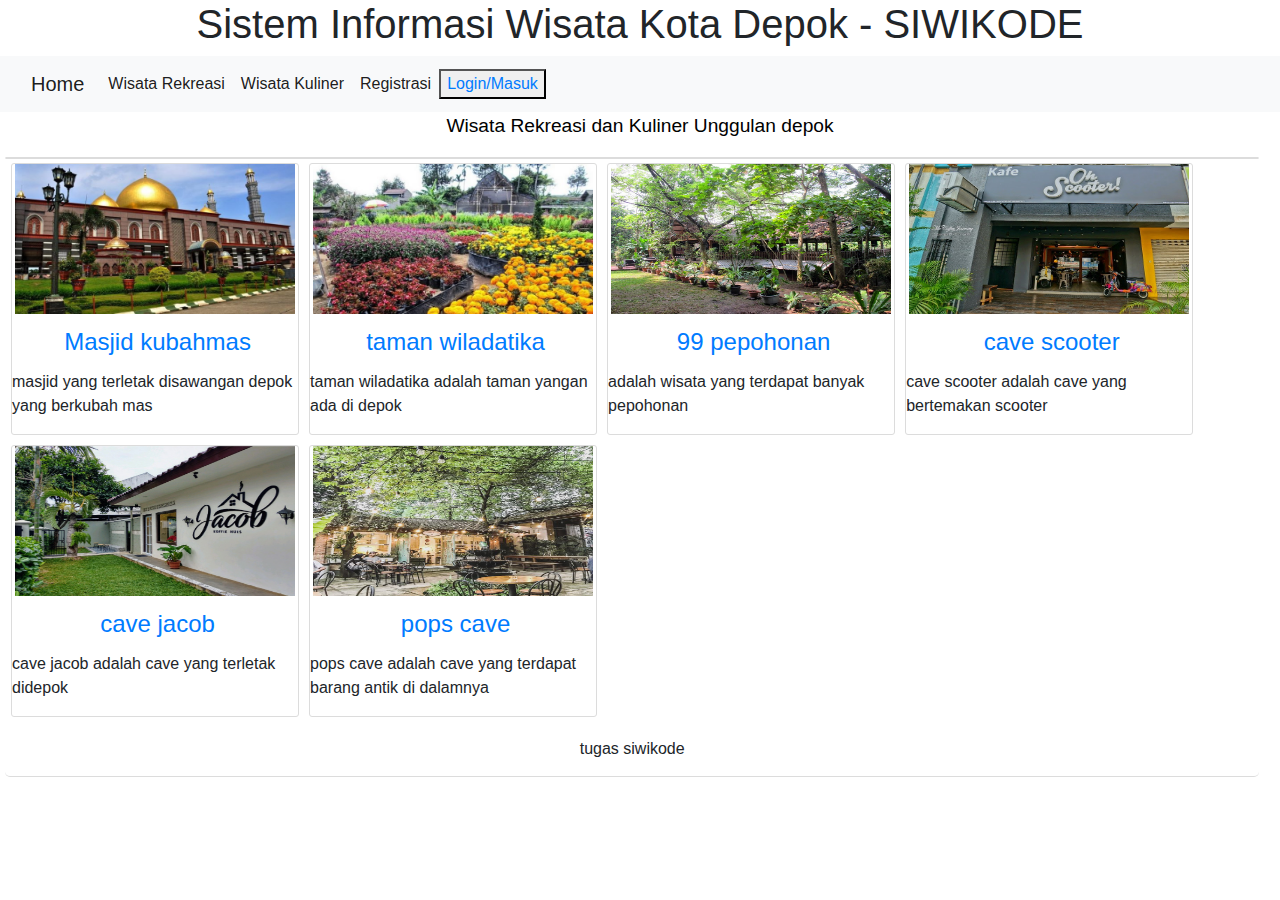
<file: index.html>
<!DOCTYPE html>
<html lang="en">

<head>
  <!-- Required Meta Tags -->
  <meta charset="UTF-8">
  <meta name="viewport" content="width=device-width, initial-scale=1.0">
  <!--Bootstrap CSS-->
  <link rel="stylesheet" href="https://maxcdn.bootstrapcdn.com/bootstrap/4.0.0/css/bootstrap.min.css"
    integrity="sha384-Gn5384xqQ1aoWXA+058RXPxPg6fy4IWvTNh0E263XmFcJlSAwiGgFAW/dAiS6JXm" crossorigin="anonymous">
  <title>Detail Wisata Rekreasi</title>
</head>

<body>

  <h1 align="center">Sistem Informasi Wisata Kota Depok - SIWIKODE</h1>
  <nav class="navbar navbar-expand-lg navbar-light bg-light">
    <div class="container-fluid">
      <a class="navbar-brand" href="index.html">Home</a>
      <button class="navbar-toggler" type="button" data-bs-toggle="collapse" data-bs-target="#navbarText"
        aria-controls="navbarText" aria-expanded="false" aria-label="Toggle navigation">
        <span class="navbar-toggler-icon"></span>
      </button>
      <div class="collapse navbar-collapse" id="navbarText">
        <ul class="navbar-nav me-auto mb-2 mb-lg-0">
          <li class="nav-item">
            <a class="nav-link active" aria-current="page" href="halaman2.html">Wisata Rekreasi</a>
          </li>
          <li class="nav-item">
            <a class="nav-link active" aria-current="page" href="halaman4.html">Wisata Kuliner</a>
          </li>
          <li class="nav-item">
            <a class="nav-link active" aria-current="page" href="form_reg_rekreasi.html">Registrasi</a>
          </li>
        </ul>
        <button><a href="halamanlogin.html">
            Login/Masuk
          </a></button>
      </div>
    </div>
  </nav>
  <p style="text-align: center; font-size: larger;color: black;">Wisata Rekreasi dan Kuliner Unggulan depok</p>
  <style>
    article {
      width: 98%;
      border-radius: 3px;
      margin: 5px 5px 5px 5px;
      border: 1px solid gainsboro;
      clear: both;
    }

    article .p {
      padding: 5px 6px 5px 5px;
      line-height: 1, 5;
    }

    article .konten {
      width: 23%;
      height: auto;
      margin: 5px 5px 5px 5px;
      border-radius: 3px;
      border: 1px solid gainsboro;
      float: left;
    }

    article .isi {
      width: 98%;
      height: auto;
      margin: 5px 5px 5px 5px;
      border-radius: 3px;
      border: 1px solid gainsboro;
      float: left;
    }

    article .judul {
      font-size: xx-large;
      margin-bottom: 10px;
      margin-left: 10px;
      margin-top: 10px;
      text-align: center;
    }

    article .isi p {
      margin-top: 0;
    }

    article .isi img {
      float: left;
      margin: 5px 5px 5px 5px;
    }

    article .konten:hover {
      opacity: 0, 9;
    }

    article .konten img {
      width: 98%;
      height: 150px;
      margin: 5px 5px 5px 5px;
      display: grid;
      grid-template-columns: 1fr 1fr 1fr;
      margin: auto;
    }

    article .konten .judul {
      margin-left: 5px;
      text-decoration: none;
      font-size: x-large;
      color: #020101;
    }

    article .konten a:hover {
      opacity: 0, 9;
    }

    footer {
      clear: both;
      width: 98%;
      height: auto;
      text-align: center;
      margin: 5px 5px 5px 5px;
      border-radius: 5px;
      border-bottom: 1px solid gainsboro;
      padding-top: 15px;
      padding-bottom: 15px;
    }
  </style>
  <article>
    <div class="konten">
      <a href="#"><img src="./image/kubahmasdepok.jpg"></a>
      <div class="judul">
        <a href="detailrekreasi1.html">Masjid kubahmas</a>
      </div>
      <p>masjid yang terletak disawangan depok yang berkubah mas</p>
    </div>
    <div class="konten">
      <a href="#"><img src="./image/tamanwiladatika.jpg"></a>
      <div class="judul">
        <a href="detailrekreasi2.html">taman wiladatika</a>
      </div>
      <p>taman wiladatika adalah taman yangan ada di depok</p>
    </div>
    <div class="konten">
      <a href="#"><img src="./image/99pepohonan.JPG"></a>
      <div class="judul">
        <a href="detailwisata3.html">99 pepohonan</a>
      </div>
      <p>adalah wisata yang terdapat banyak pepohonan</p>
    </div>
    <div class="konten">
      <a href="#"><img src="./image/scooter.jpg"></a>
      <div class="judul">
        <a href="#">cave scooter</a>
      </div>
      <p>cave scooter adalah cave yang bertemakan scooter</p>
    </div>
    <div class="konten">
      <a href="#"><img src="./image/jacob.jpg"></a>
      <div class="judul">
        <a href="wisatakuliner1.html">cave jacob</a>
      </div>
      <p>cave jacob adalah cave yang terletak didepok</p>
    </div>
    <div class="konten">
      <a href="#"><img src="./image/pops.jpg"></a>
      <div class="judul">
        <a href="wisatakuliner3.html">pops cave</a>
      </div>
      <p>pops cave adalah cave yang terdapat barang antik di dalamnya</p>
    </div>
  </article>
  <footer>tugas siwikode</footer>
  </div>
</body>

</html>
</file>
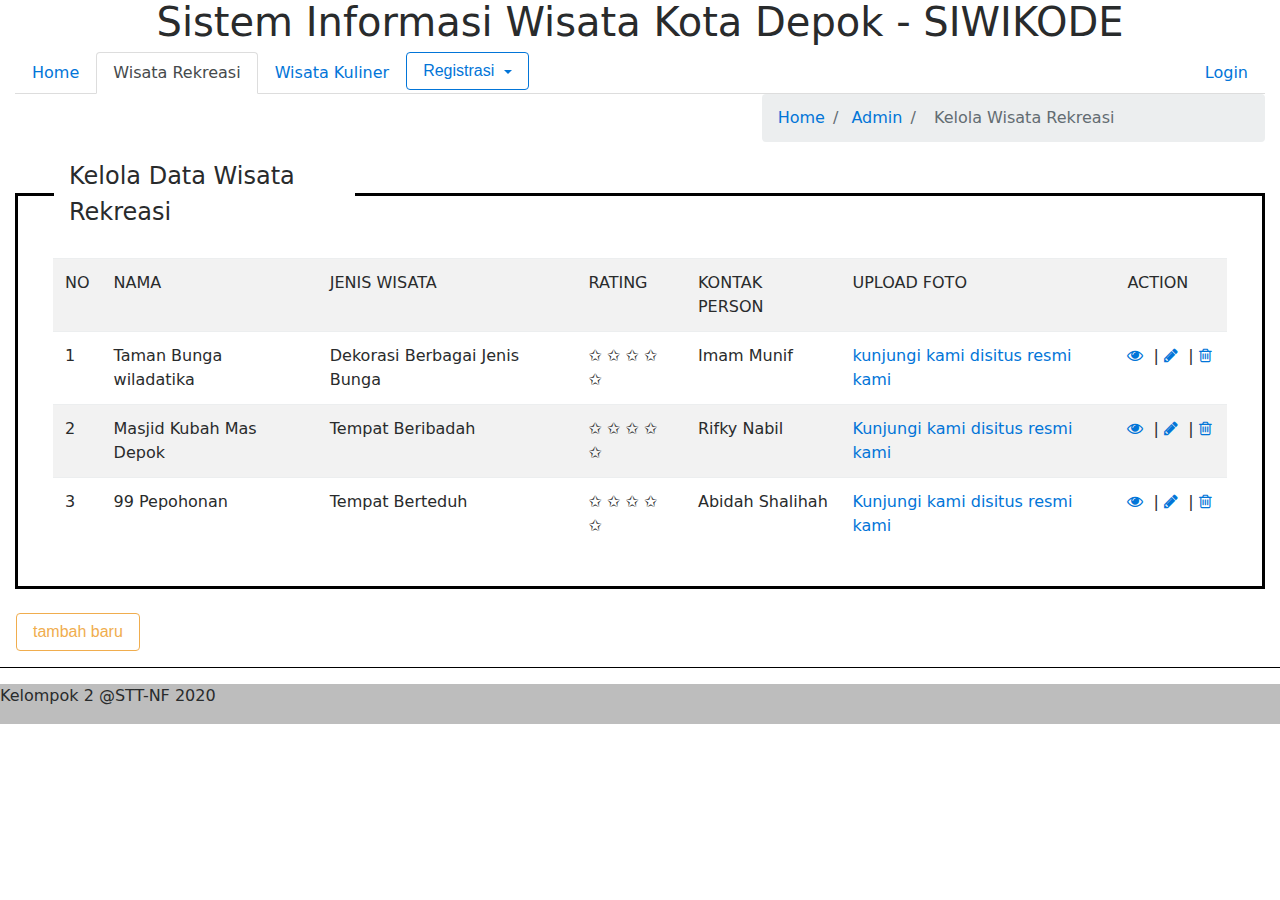
<file: admin-kelola-rekreasi.html>
<!DOCTYPE html>
<html lang="en">

<head>
    <meta charset="utf-8">
    <meta http-equiv="X-UA-Compatible" content="IE=edge">
    <meta name="viewport" content="width=device-width, initial-scale=1">

    <title>Kelola Wisata Rekreasi</title>

    <meta name="description" content="Source code generated using layoutit.com">
    <meta name="author" content="LayoutIt!">

    <link href="css/bootstrap.min.css" rel="stylesheet">
    <link href="css/style.css" rel="stylesheet">
    <script src="https://ajax.googleapis.com/ajax/libs/jquery/1.11.0/jquery.min.js"></script>
    <script src="http://netdna.bootstrapcdn.com/bootstrap/3.1.1/js/bootstrap.min.js"></script>

    <link rel="stylesheet" href="https://cdnjs.cloudflare.com/ajax/libs/font-awesome/4.7.0/css/font-awesome.min.css">
</head>

<body>
    <!--=====================
	=======NAVBAR========
	=====================-->
    <header>
        <div class="container-fluid">
            <div class="row">
                <div class="col-md-12 col-sm-12 col-xs-12 ">
                    <h1 class="text-center">
                        Sistem Informasi Wisata Kota Depok - SIWIKODE
                    </h1>
                    <ul class="nav nav-tabs">
                        <li class="nav-item">
                            <a class="nav-link" href="index.html">Home</a>
                        </li>
                        <li class="nav-item">
                            <a class="nav-link active" href="admin-kelola-rekreasi.html">Wisata Rekreasi</a>
                        </li>
                        <li class="nav-item">
                            <a class="nav-link" href="halaman_admin.html">Wisata Kuliner </a>
                        </li>
                        <li>
                            <div class="dropdown">
                                <button type="button" class="btn btn-outline-primary dropdown-toggle"
                                    data-toggle="dropdown">
                                    Registrasi
                                </button>
                                <div class="dropdown-menu">
                                    <a class="dropdown-item" href="form_reg_kuliner.html">Wisata Kuliner</a>
                                    <a class="dropdown-item" href="form_reg_rekreasi.html">Wisata Rekreasi</a>
                                </div>
                            </div>
                        </li>
                        <li class="nav-item dropdown ml-md-auto">
                            <a class="nav-link " href="halamanlogin.html" id=" ">Login</a>
                        </li>
                    </ul>
                </div>
            </div>
        </div>
    </header>
    <!--=====================
=========NAV END=========
=====================-->

    <!-- ===================
=========BODY===========
==================== -->
    <content>
        <div class="container-fluid">
            <div class="row">
                <div class="col-md-7">
                </div>
                <div class="col-md-5">
                    <nav>
                        <ol class="breadcrumb">
                            <li class="breadcrumb-item">
                                <a href="tempat wisata.html">Home</a>
                            </li>
                            <li class="breadcrumb-item">
                                <a href="halaman_admin.html">Admin</a>
                            </li>
                            <li class="breadcrumb-item active">
                                &#160;Kelola Wisata Rekreasi
                            </li>
                        </ol>
                    </nav>
                </div>
            </div>
        </div>
        <!-- table -->
        <div class="row">
            <div class="col-md-12">
                <form action="">
                    <div class="col-md-12">
                        <fieldset style="border:3px solid black;padding: 20px">
                            <legend class="ml-3 w-auto col-md-3">Kelola Data Wisata Rekreasi</legend>
                            <div class="col-md-12">
                                <table class="table table-striped">
                                    <tr>
                                        <td>NO</td>
                                        <td>NAMA</td>
                                        <td>JENIS WISATA</td>
                                        <td>RATING</td>
                                        <td>KONTAK PERSON</td>
                                        <td>UPLOAD FOTO</td>
                                        <td>ACTION</td>
                                    </tr>
                                    <tr>
                                        <td>1</td>
                                        <td>Taman Bunga wiladatika</td>
                                        <td>Dekorasi Berbagai Jenis Bunga</td>
                                        <td>&#10025; &#10025; &#10025; &#10025; &#10025;</td>
                                        <td>Imam Munif</td>
                                        <td><a
                                                href="https://travelspromo.com/htm-wisata/taman-rekreasi-wiladatika-depok/">kunjungi
                                                kami disitus resmi kami</a></td>
                                        <td><a href="#"><i class="fa fa-eye"></i>&#160;</a> | <a href="3"><i
                                                    class="fa fa-pencil"></i>&#160;</a> | <a href="#"><i
                                                    class="fa fa-trash-o"></i>&#160;</a> </td>
                                    </tr>
                                    <tr>
                                        <td>2</td>
                                        <td>Masjid Kubah Mas Depok</td>
                                        <td>Tempat Beribadah</td>
                                        <td>&#10025; &#10025; &#10025; &#10025; &#10025;</td>
                                        <td>Rifky Nabil</td>
                                        <td><a
                                                href="https://www.google.com/search?safe=strict&client=firefox-b-d&sxsrf=ALeKk00JCI_yopbbJwn1olMgw6CFgn9xLQ:1608741436859&ei=C3LjX-zPJ4_D3LUPoPSU4AI&q=website%20kubah%20emas&oq=website+kubah+emas&gs_lcp=CgZwc3ktYWIQAzIFCAAQzQI6BwgjELACECc6BAgAEA06BggAEAcQHjoICAAQBxAKEB46CAgAEAgQBxAeUI2QAliCpwJgv6wCaABwAXgAgAFmiAGfBZIBAzcuMZgBAKABAaoBB2d3cy13aXrAAQE&sclient=psy-ab&ved=2ahUKEwibgoTvxOTtAhWhgtgFHW1MAjgQvS4wAHoECAsQHA&uact=5&tbs=lrf:!1m4!1u2!2m2!2m1!1e1!2m1!1e2!3sIAE,lf:1,lf_ui:2&tbm=lcl&rflfq=1&num=10&rldimm=8808026359666452946&lqi=ChJ3ZWJzaXRlIGt1YmFoIGVtYXNaHQoHd2Vic2l0ZSISd2Vic2l0ZSBrdWJhaCBlbWFz&rlst=f#rlfi=hd:;si:8808026359666452946,l,ChJ3ZWJzaXRlIGt1YmFoIGVtYXNaHQoHd2Vic2l0ZSISd2Vic2l0ZSBrdWJhaCBlbWFz;mv:[[-6.377833799999999,106.7742868],[-6.3853785,106.7517433]];tbs:lrf:!1m4!1u2!2m2!2m1!1e1!2m1!1e2!3sIAE,lf:1,lf_ui:2">Kunjungi
                                                kami disitus resmi kami</a></td>
                                        <td><a href="#"><i class="fa fa-eye"></i>&#160;</a> | <a href="3"><i
                                                    class="fa fa-pencil"></i>&#160;</a> | <a href="#"><i
                                                    class="fa fa-trash-o"></i>&#160;</a> </td>
                                    </tr>
                                    <tr>
                                        <td>3</td>
                                        <td>99 Pepohonan</td>
                                        <td>Tempat Berteduh</td>
                                        <td>&#10025; &#10025; &#10025; &#10025; &#10025;</td>
                                        <td>Abidah Shalihah</td>
                                        <td><a
                                                href="https://blog.reservasi.com/kampung-99-pepohonan-depok-alternatif-liburan-yang-menyatu-dengan-alam/">Kunjungi
                                                kami disitus resmi kami</a></td>
                                        <td><a href="#"><i class="fa fa-eye"></i>&#160;</a> | <a href="3"><i
                                                    class="fa fa-pencil"></i>&#160;</a> | <a href="#"><i
                                                    class="fa fa-trash-o"></i>&#160;</a> </td>
                                    </tr>
                                </table>
                            </div>
                        </fieldset>
                    </div>
                </form>
            </div>
        </div><br>
        <!-- button -->
        <div class="row">
            <div class="col-md-2 ml-3">
                <a href="form_reg_rekreasi.html"><input type="submit" class="btn btn-outline-warning"
                        value="tambah baru"></a>
            </div>
        </div>
    </content>
    <!-- ===================
=======BODY END=========
==================== -->
    <hr color="black">
    <!--=====================
======= Footer ======
=====================-->
    <footer>
        <div class="row mt-3">
            <div class="col-md-12 col-sm-12 col-xs-12 ">
                <address>
                    <p> Kelompok 2 &#64;STT-NF 2020 </p>
                </address>
            </div>
        </div>
    </footer>

    <!--=====================
======= END =========
=====================-->

    <script src="js/jquery.min.js"></script>
    <script src="js/bootstrap.min.js"></script>
    <script src="js/scripts.js"></script>
</body>

</html>
</file>
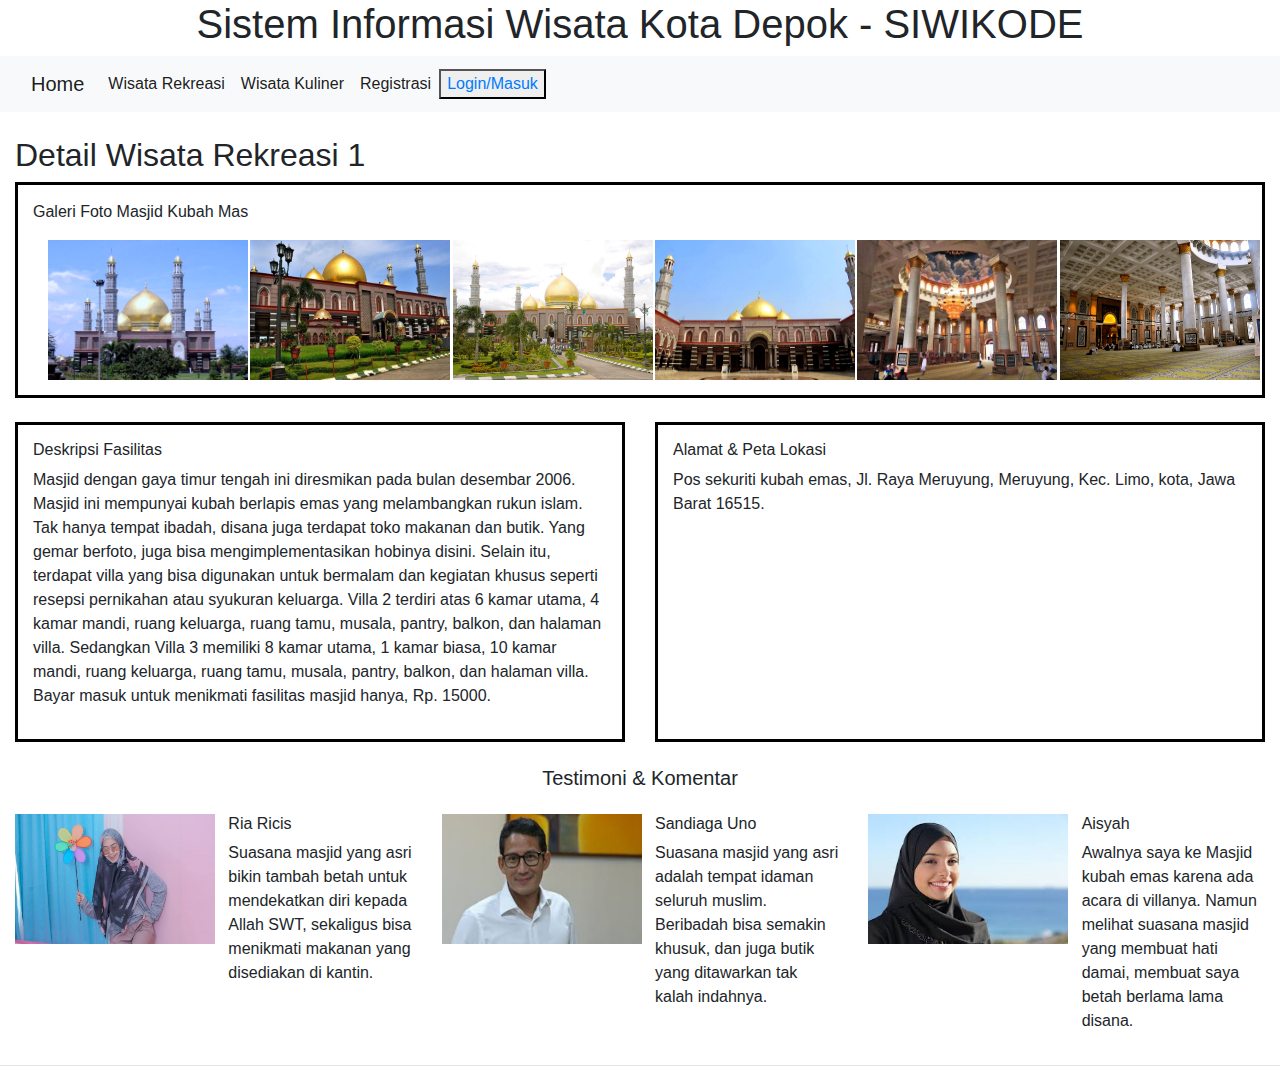
<file: detailrekreasi1.html>
<!DOCTYPE html>
<html lang="en">

<head>
  <!-- Required Meta Tags -->
  <meta charset="UTF-8">
  <meta name="viewport" content="width=device-width, initial-scale=1.0">
  <!--Bootstrap CSS-->
  <link rel="stylesheet" href="https://maxcdn.bootstrapcdn.com/bootstrap/4.0.0/css/bootstrap.min.css"
    integrity="sha384-Gn5384xqQ1aoWXA+058RXPxPg6fy4IWvTNh0E263XmFcJlSAwiGgFAW/dAiS6JXm" crossorigin="anonymous">
  <title>Detail Wisata Rekreasi</title>
</head>

<body>
  <h1 align="center">Sistem Informasi Wisata Kota Depok - SIWIKODE</h1>
  <nav class="navbar navbar-expand-lg navbar-light bg-light">
    <div class="container-fluid">
      <a class="navbar-brand" href="index.html">Home</a>
      <button class="navbar-toggler" type="button" data-bs-toggle="collapse" data-bs-target="#navbarText"
        aria-controls="navbarText" aria-expanded="false" aria-label="Toggle navigation">
        <span class="navbar-toggler-icon"></span>
      </button>
      <div class="collapse navbar-collapse" id="navbarText">
        <ul class="navbar-nav me-auto mb-2 mb-lg-0">
          <li class="nav-item">
            <a class="nav-link active" aria-current="page" href="halaman2.html">Wisata Rekreasi</a>
          </li>
          <li class="nav-item">
            <a class="nav-link active" aria-current="page" href="halaman4.html">Wisata Kuliner</a>
          </li>
          <li class="nav-item">
            <a class="nav-link active" aria-current="page" href="form_reg_rekreasi.html">Registrasi</a>
          </li>
        </ul>
        <button><a href="halamanlogin.html">
            Login/Masuk
          </a></button>
      </div>
    </div>
  </nav>
  <div class="col-md-12">
    <div class="mt-4">
      <h2>Detail Wisata Rekreasi 1</h2>
      <fieldset style="border:3px solid black;padding: 15px">
        <p>Galeri Foto Masjid Kubah Mas</p>
        <div class="container-fluid">
          <div class="row">
            <div class="col-md-2">
              <img alt="Bootstrap Image Preview" src="image/masjidkubahmas.jpg" width="200px" height="140px">
            </div>
            <div class="col-md-2">
              <img alt="Bootstrap Image Preview" src="image/kubahmasdepok.jpg" width="200px" height="140px">
            </div>
            <div class="col-md-2">
              <img alt="Bootstrap Image Preview" src="image/kubahmas.jpg" width="200px" height="140px">
            </div>
            <div class="col-md-2">
              <img alt="Bootstrap Image Preview" src="image/masjiddepok.jpg" width="200px" height="140px">
            </div>
            <div class="col-md-2">
              <img alt="Bootstrap Image Preview" src="image/dalammasjid.jpg" width="200px" height="140px">
            </div>
            <div class="col-md-2">
              <img alt="Bootstrap Image Preview" src="image/dalammasjid2.png" width="200px" height="140px">
            </div>
          </div>
        </div>
    </div>
    </fieldset>
  </div>
  </div>
  <div class="mt-4">
    <div class="container-fluid">
      <div class="row">
        <div class="col-md-6">
          <fieldset style="border:3px solid black;padding: 15px">
            <h6>Deskripsi Fasilitas</h6>
            <p>Masjid dengan gaya timur tengah ini diresmikan pada bulan desembar 2006. Masjid ini mempunyai kubah
              berlapis emas yang melambangkan rukun islam. Tak hanya tempat ibadah, disana juga terdapat toko makanan
              dan butik. Yang gemar berfoto, juga bisa mengimplementasikan hobinya disini. Selain itu, terdapat villa
              yang bisa digunakan untuk bermalam dan kegiatan khusus seperti resepsi pernikahan atau syukuran keluarga.
              Villa 2 terdiri atas 6 kamar utama, 4 kamar mandi, ruang keluarga, ruang tamu, musala, pantry, balkon, dan
              halaman villa. Sedangkan Villa 3 memiliki 8 kamar utama, 1 kamar biasa, 10 kamar mandi, ruang keluarga,
              ruang tamu, musala, pantry, balkon, dan halaman villa. Bayar masuk untuk menikmati fasilitas masjid hanya,
              Rp. 15000.</p>
          </fieldset>
        </div>
        <div class="col-md-6">
          <fieldset style="border:3px solid black;padding: 15px">
            <h6>Alamat & Peta Lokasi</h6>
            <p>Pos sekuriti kubah emas, Jl. Raya Meruyung, Meruyung, Kec. Limo, kota, Jawa Barat 16515.</p>
            <div class="embed-responsive embed-responsive-3by4"></div>
            <iframe
              src="https://www.google.com/maps/embed?pb=!1m18!1m12!1m3!1d3965.076737143248!2d106.76981351476994!3d-6.384097295380525!2m3!1f0!2f0!3f0!3m2!1i1024!2i768!4f13.1!3m3!1m2!1s0x2e69ef282b03e03d%3A0x7a3c654ea43229d2!2sMasjid%20Kubah%20Emas%20Dian%20Al-Mahri%20Depok!5e0!3m2!1sid!2sid!4v1611830152452!5m2!1sid!2sid"
              width="700" height="185" frameborder="0" style="border:0;" allowfullscreen="" aria-hidden="false"
              tabindex="0"></iframe>
          </fieldset>
        </div>
      </div>
    </div>
  </div>
  <div class="mt-4">
    <h5 align="center">Testimoni & Komentar</h5>
    <div class="mt-4">
      <div class="container-fluid">
        <div class="row">
          <div class="col-md-2">
            <img alt="Bootstrap Image Preview" src="image/ricis.jpg" width="200px" height="130px">
          </div>
          <div class="col-md-2">
            <h6>Ria Ricis</h6>
            <p>Suasana masjid yang asri bikin tambah betah untuk mendekatkan diri kepada Allah SWT, sekaligus bisa
              menikmati makanan yang disediakan di kantin.</p>
          </div>
          <div class="col-md-2">
            <img alt="Bootstrap Image Preview" src="image/sandiaga.jpg" width="200px" height="130px">
          </div>
          <div class="col-md-2">
            <h6>Sandiaga Uno</h6>
            <p>Suasana masjid yang asri adalah tempat idaman seluruh muslim. Beribadah bisa semakin khusuk, dan juga
              butik yang ditawarkan tak kalah indahnya.</p>
          </div>
          <div class="col-md-2">
            <img alt="Bootstrap Image Preview" src="image/wanita.jpg" width="200px" height="130px">
          </div>
          <div class="col-md-2">
            <h6>Aisyah</h6>
            <p>Awalnya saya ke Masjid kubah emas karena ada acara di villanya. Namun melihat suasana masjid yang membuat
              hati damai, membuat saya betah berlama lama disana.</p>
          </div>
        </div>
      </div>
    </div>
  </div>
  <hr />
</body>

</html>
</file>
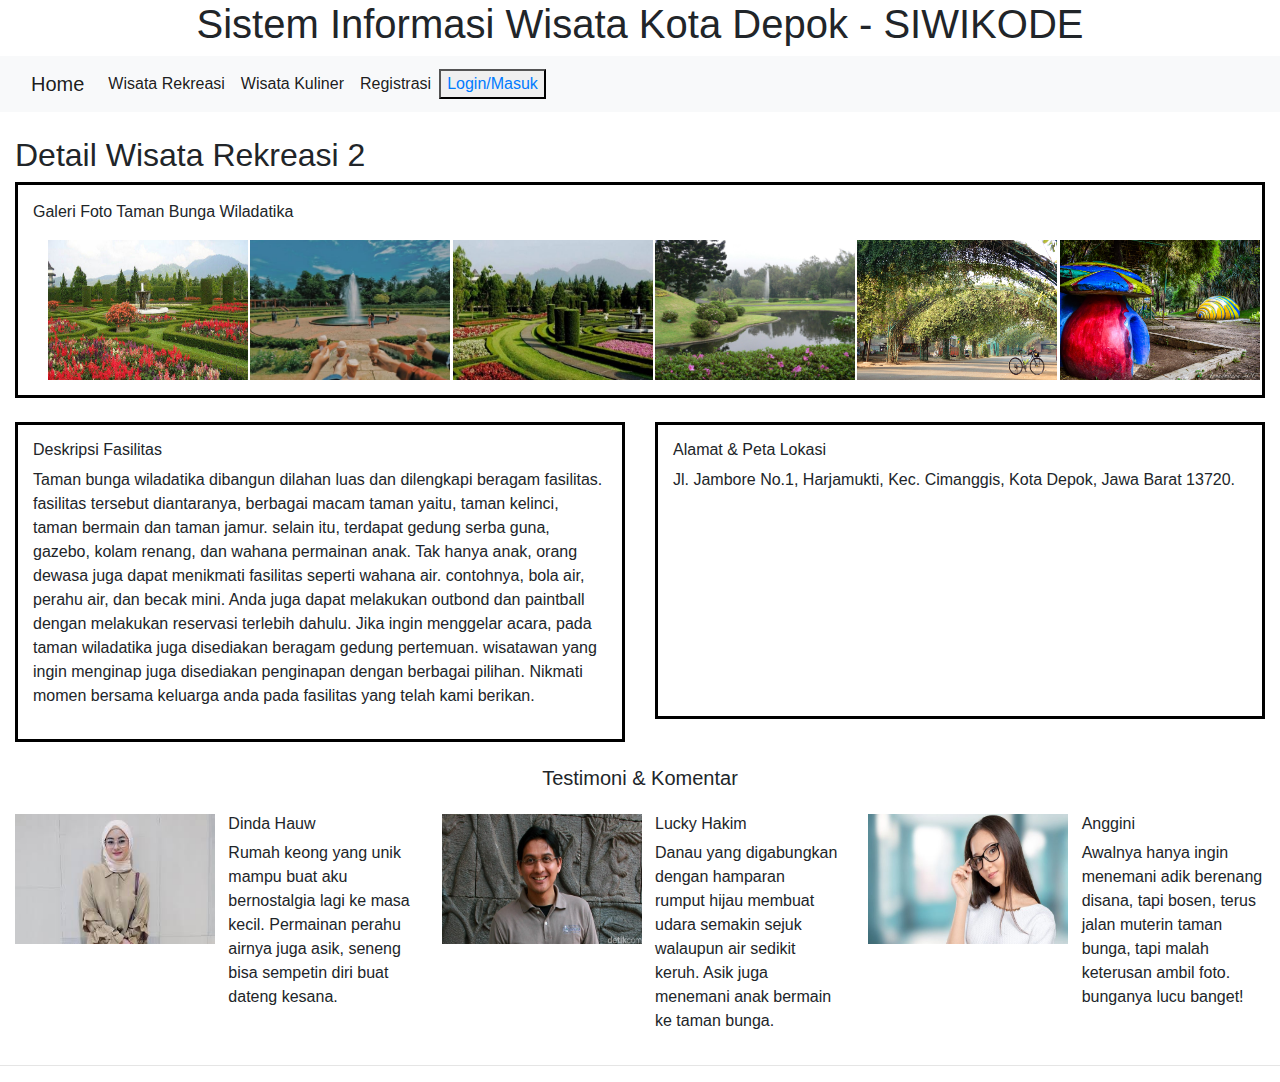
<file: detailrekreasi2.html>
<!DOCTYPE html>
<html lang="en">

<head>
  <!-- Required Meta Tags -->
  <meta charset="UTF-8">
  <meta name="viewport" content="width=device-width, initial-scale=1.0">
  <!--Bootstrap CSS-->
  <link rel="stylesheet" href="https://maxcdn.bootstrapcdn.com/bootstrap/4.0.0/css/bootstrap.min.css"
    integrity="sha384-Gn5384xqQ1aoWXA+058RXPxPg6fy4IWvTNh0E263XmFcJlSAwiGgFAW/dAiS6JXm" crossorigin="anonymous">
  <title>Detail Wisata Rekreasi</title>
</head>

<body>

  <h1 align="center">Sistem Informasi Wisata Kota Depok - SIWIKODE</h1>
  <nav class="navbar navbar-expand-lg navbar-light bg-light">
    <div class="container-fluid">
      <a class="navbar-brand" href="index.html">Home</a>
      <button class="navbar-toggler" type="button" data-bs-toggle="collapse" data-bs-target="#navbarText"
        aria-controls="navbarText" aria-expanded="false" aria-label="Toggle navigation">
        <span class="navbar-toggler-icon"></span>
      </button>
      <div class="collapse navbar-collapse" id="navbarText">
        <ul class="navbar-nav me-auto mb-2 mb-lg-0">
          <li class="nav-item">
            <a class="nav-link active" aria-current="page" href="halaman2.html">Wisata Rekreasi</a>
          </li>
          <li class="nav-item">
            <a class="nav-link active" aria-current="page" href="halaman4.html">Wisata Kuliner</a>
          </li>
          <li class="nav-item">
            <a class="nav-link active" aria-current="page" href="form_reg_rekreasi.html">Registrasi</a>
          </li>
        </ul>
        <button><a href="halamanlogin.html">
            Login/Masuk
          </a></button>
      </div>
    </div>
  </nav>
  <div class="col-md-12">
    <div class="mt-4">
      <h2>Detail Wisata Rekreasi 2</h2>
      <fieldset style="border:3px solid black;padding: 15px">
        <p>Galeri Foto Taman Bunga Wiladatika</p>
        <div class="container-fluid">
          <div class="row">
            <div class="col-md-2">
              <img alt="Bootstrap Image Preview" src="image/tamanbunga.jpg" width="200px" height="140px">
            </div>
            <div class="col-md-2">
              <img alt="Bootstrap Image Preview" src="image/wiladatikataman.jpg" width="200px" height="140px">
            </div>
            <div class="col-md-2">
              <img alt="Bootstrap Image Preview" src="image/bunga.jpg" width="200px" height="140px">
            </div>
            <div class="col-md-2">
              <img alt="Bootstrap Image Preview" src="image/taman.jpg" width="200px" height="140px">
            </div>
            <div class="col-md-2">
              <img alt="Bootstrap Image Preview" src="image/terowongan.png" width="200px" height="140px">
            </div>
            <div class="col-md-2">
              <img alt="Bootstrap Image Preview" src="image/rumahkeong.jpg" width="200px" height="140px">
            </div>
          </div>
        </div>
    </div>
    </fieldset>
  </div>
  </div>
  <div class="mt-4">
    <div class="container-fluid">
      <div class="row">
        <div class="col-md-6">
          <fieldset style="border:3px solid black;padding: 15px">
            <h6>Deskripsi Fasilitas</h6>
            <p>Taman bunga wiladatika dibangun dilahan luas dan dilengkapi beragam fasilitas. fasilitas tersebut
              diantaranya, berbagai macam taman yaitu, taman kelinci, taman bermain dan taman jamur. selain itu,
              terdapat gedung serba guna, gazebo, kolam renang, dan wahana permainan anak. Tak hanya anak, orang dewasa
              juga dapat menikmati fasilitas seperti wahana air. contohnya, bola air, perahu air, dan becak mini. Anda
              juga dapat melakukan outbond dan paintball dengan melakukan reservasi terlebih dahulu. Jika ingin
              menggelar acara, pada taman wiladatika juga disediakan beragam gedung pertemuan. wisatawan yang ingin
              menginap juga disediakan penginapan dengan berbagai pilihan. Nikmati momen bersama keluarga anda pada
              fasilitas yang telah kami berikan.</p>
          </fieldset>
        </div>
        <div class="col-md-6">
          <fieldset style="border:3px solid black;padding: 15px">
            <h6>Alamat & Peta Lokasi</h6>
            <p>Jl. Jambore No.1, Harjamukti, Kec. Cimanggis, Kota Depok, Jawa Barat 13720.</p>
            <div class="embed-responsive embed-responsive-3by4"></div>
            <iframe
              src="https://www.google.com/maps/embed?pb=!1m18!1m12!1m3!1d3965.184227070564!2d106.89113831476999!3d-6.370199995390443!2m3!1f0!2f0!3f0!3m2!1i1024!2i768!4f13.1!3m3!1m2!1s0x2e69eca341d5feeb%3A0x1475ebc18101ced!2sTaman%20Rekreasi%20Wiladatika!5e0!3m2!1sid!2sid!4v1611755436611!5m2!1sid!2sid"
              width="700" height="186" frameborder="0" style="border:0;" allowfullscreen="" aria-hidden="false"
              tabindex="0"></iframe>
          </fieldset>
        </div>
      </div>
    </div>
  </div>
  <div class="mt-4">
    <h5 align="center">Testimoni & Komentar</h5>
    <div class="mt-4">
      <div class="container-fluid">
        <div class="row">
          <div class="col-md-2">
            <img alt="Bootstrap Image Preview" src="image/dinda.jpg" width="200px" height="130px">
          </div>
          <div class="col-md-2">
            <h6>Dinda Hauw</h6>
            <p>Rumah keong yang unik mampu buat aku bernostalgia lagi ke masa kecil. Permainan perahu airnya juga asik,
              seneng bisa sempetin diri buat dateng kesana.</p>
          </div>
          <div class="col-md-2">
            <img alt="Bootstrap Image Preview" src="image/lucky.jpg" width="200px" height="130px">
          </div>
          <div class="col-md-2">
            <h6>Lucky Hakim</h6>
            <p>Danau yang digabungkan dengan hamparan rumput hijau membuat udara semakin sejuk walaupun air sedikit
              keruh. Asik juga menemani anak bermain ke taman bunga.</p>
          </div>
          <div class="col-md-2">
            <img alt="Bootstrap Image Preview" src="image/kacamata.jpg" width="200px" height="130px">
          </div>
          <div class="col-md-2">
            <h6>Anggini</h6>
            <p>Awalnya hanya ingin menemani adik berenang disana, tapi bosen, terus jalan muterin taman bunga, tapi
              malah keterusan ambil foto. bunganya lucu banget!</p>
          </div>
        </div>
      </div>
    </div>
  </div>
  <hr />
</body>

</html>
</file>
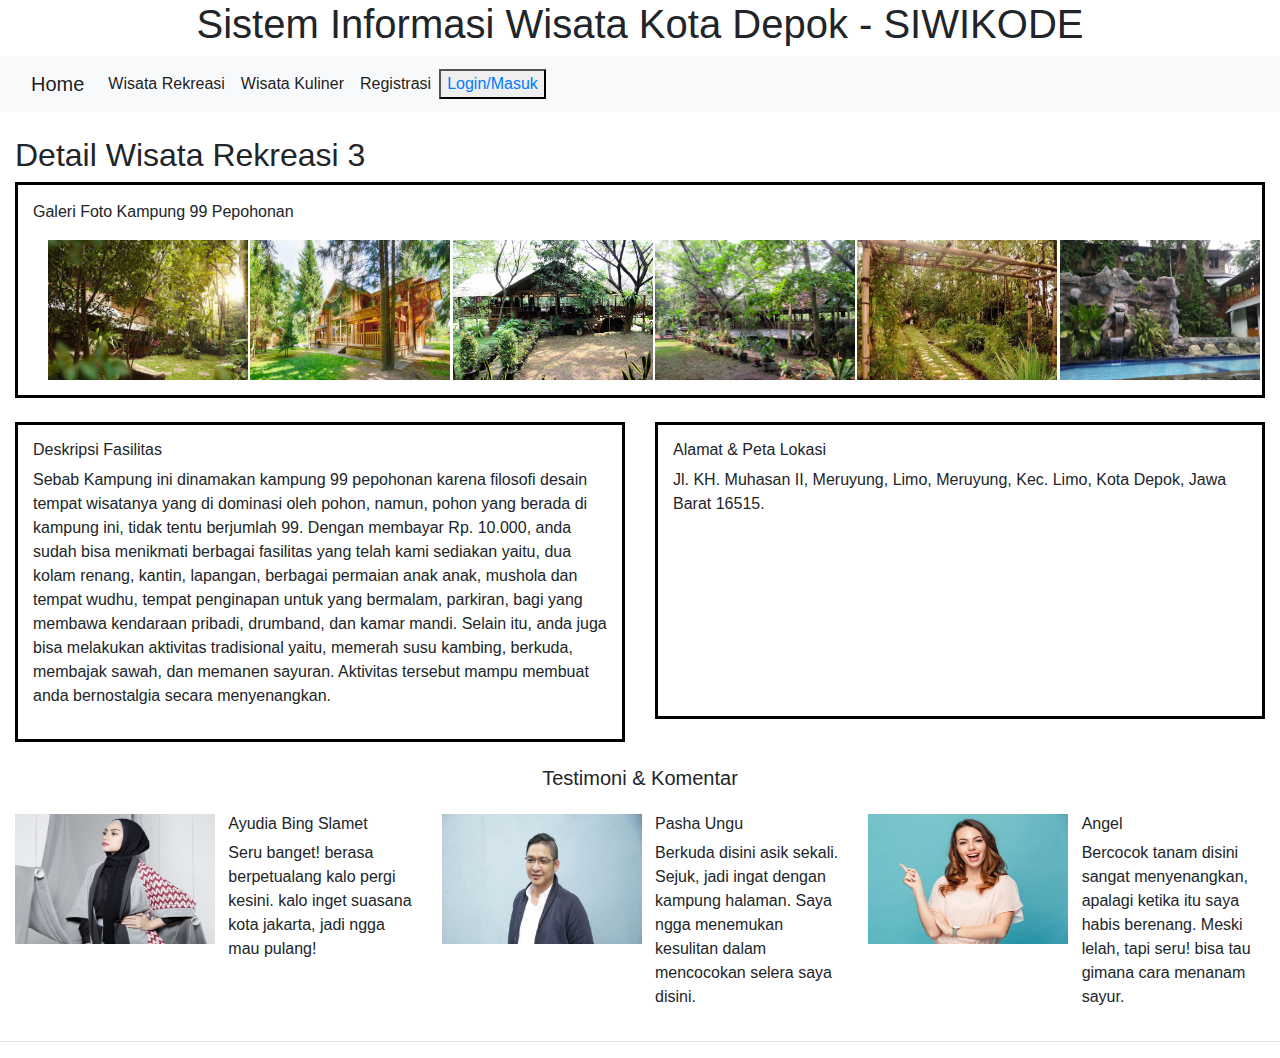
<file: detailwisata3.html>
<!DOCTYPE html>
<html lang="en">

<head>
  <!-- Required Meta Tags -->
  <meta charset="UTF-8">
  <meta name="viewport" content="width=device-width, initial-scale=1.0">
  <!--Bootstrap CSS-->
  <link rel="stylesheet" href="https://maxcdn.bootstrapcdn.com/bootstrap/4.0.0/css/bootstrap.min.css"
    integrity="sha384-Gn5384xqQ1aoWXA+058RXPxPg6fy4IWvTNh0E263XmFcJlSAwiGgFAW/dAiS6JXm" crossorigin="anonymous">
  <title>Detail Wisata Rekreasi</title>
</head>

<body>

  <h1 align="center">Sistem Informasi Wisata Kota Depok - SIWIKODE</h1>
  <nav class="navbar navbar-expand-lg navbar-light bg-light">
    <div class="container-fluid">
      <a class="navbar-brand" href="index.html">Home</a>
      <button class="navbar-toggler" type="button" data-bs-toggle="collapse" data-bs-target="#navbarText"
        aria-controls="navbarText" aria-expanded="false" aria-label="Toggle navigation">
        <span class="navbar-toggler-icon"></span>
      </button>
      <div class="collapse navbar-collapse" id="navbarText">
        <ul class="navbar-nav me-auto mb-2 mb-lg-0">
          <li class="nav-item">
            <a class="nav-link active" aria-current="page" href="halaman2.html">Wisata Rekreasi</a>
          </li>
          <li class="nav-item">
            <a class="nav-link active" aria-current="page" href="halaman4.html">Wisata Kuliner</a>
          </li>
          <li class="nav-item">
            <a class="nav-link active" aria-current="page" href="form_reg_rekreasi.html">Registrasi</a>
          </li>
        </ul>
        <button><a href="halamanlogin.html">
            Login/Masuk
          </a></button>
      </div>
    </div>
  </nav>
  <div class="col-md-12">
    <div class="mt-4">
      <h2>Detail Wisata Rekreasi 3</h2>
      <fieldset style="border:3px solid black;padding: 15px">
        <p>Galeri Foto Kampung 99 Pepohonan</p>
        <div class="container-fluid">
          <div class="row">
            <div class="col-md-2">
              <img alt="Bootstrap Image Preview" src="image/kampungpepohonan.jpg" width="200px" height="140px">
            </div>
            <div class="col-md-2">
              <img alt="Bootstrap Image Preview" src="image/kampung99.jpg" width="200px" height="140px">
            </div>
            <div class="col-md-2">
              <img alt="Bootstrap Image Preview" src="image/kampung.jpg" width="200px" height="140px">
            </div>
            <div class="col-md-2">
              <img alt="Bootstrap Image Preview" src="image/99pepohonan.JPG" width="200px" height="140px">
            </div>
            <div class="col-md-2">
              <img alt="Bootstrap Image Preview" src="image/99pohon.jpg" width="200px" height="140px">
            </div>
            <div class="col-md-2">
              <img alt="Bootstrap Image Preview" src="image/kolamrenang.jpg" width="200px" height="140px">
            </div>
          </div>
        </div>
    </div>
    </fieldset>
  </div>
  </div>
  <div class="mt-4">
    <div class="container-fluid">
      <div class="row">
        <div class="col-md-6">
          <fieldset style="border:3px solid black;padding: 15px">
            <h6>Deskripsi Fasilitas</h6>
            <p>Sebab Kampung ini dinamakan kampung 99 pepohonan karena filosofi desain tempat wisatanya yang di dominasi
              oleh pohon, namun, pohon yang berada di kampung ini, tidak tentu berjumlah 99. Dengan membayar Rp. 10.000,
              anda sudah bisa menikmati berbagai fasilitas yang telah kami sediakan yaitu, dua kolam renang, kantin,
              lapangan, berbagai permaian anak anak, mushola dan tempat wudhu, tempat penginapan untuk yang bermalam,
              parkiran, bagi yang membawa kendaraan pribadi, drumband, dan kamar mandi. Selain itu, anda juga bisa
              melakukan aktivitas tradisional yaitu, memerah susu kambing, berkuda, membajak sawah, dan memanen sayuran.
              Aktivitas tersebut mampu membuat anda bernostalgia secara menyenangkan.</p>
          </fieldset>
        </div>
        <div class="col-md-6">
          <fieldset style="border:3px solid black;padding: 15px">
            <h6>Alamat & Peta Lokasi</h6>
            <p>Jl. KH. Muhasan II, Meruyung, Limo, Meruyung, Kec. Limo, Kota Depok, Jawa Barat 16515.</p>
            <div class="embed-responsive embed-responsive-3by4"></div>
            <iframe
              src="https://www.google.com/maps/embed?pb=!1m18!1m12!1m3!1d3965.0731040024043!2d106.76288671477002!3d-6.38456649538022!2m3!1f0!2f0!3f0!3m2!1i1024!2i768!4f13.1!3m3!1m2!1s0x2e69ebfa8359437f%3A0x1417a0b336117a8c!2sKampung%2099%20Pepohonan!5e0!3m2!1sid!2sid!4v1611758381389!5m2!1sid!2sid"
              width="700" height="162" frameborder="0" style="border:0;" allowfullscreen="" aria-hidden="false"
              tabindex="0"></iframe>
          </fieldset>
        </div>
      </div>
    </div>
  </div>
  <div class="mt-4">
    <h5 align="center">Testimoni & Komentar</h5>
    <div class="mt-4">
      <div class="container-fluid">
        <div class="row">
          <div class="col-md-2">
            <img alt="Bootstrap Image Preview" src="image/ayudia.jpg" width="200px" height="130px">
          </div>
          <div class="col-md-2">
            <h6>Ayudia Bing Slamet</h6>
            <p>Seru banget! berasa berpetualang kalo pergi kesini. kalo inget suasana kota jakarta, jadi ngga mau
              pulang!</p>
          </div>
          <div class="col-md-2">
            <img alt="Bootstrap Image Preview" src="image/pasha.jpg" width="200px" height="130px">
          </div>
          <div class="col-md-2">
            <h6>Pasha Ungu</h6>
            <p>Berkuda disini asik sekali. Sejuk, jadi ingat dengan kampung halaman. Saya ngga menemukan kesulitan dalam
              mencocokan selera saya disini.</p>
          </div>
          <div class="col-md-2">
            <img alt="Bootstrap Image Preview" src="image/angel.jpg" width="200px" height="130px">
          </div>
          <div class="col-md-2">
            <h6>Angel</h6>
            <p>Bercocok tanam disini sangat menyenangkan, apalagi ketika itu saya habis berenang. Meski lelah, tapi
              seru! bisa tau gimana cara menanam sayur.</p>
          </div>
        </div>
      </div>
    </div>
  </div>
  <hr />
</body>

</html>
</file>
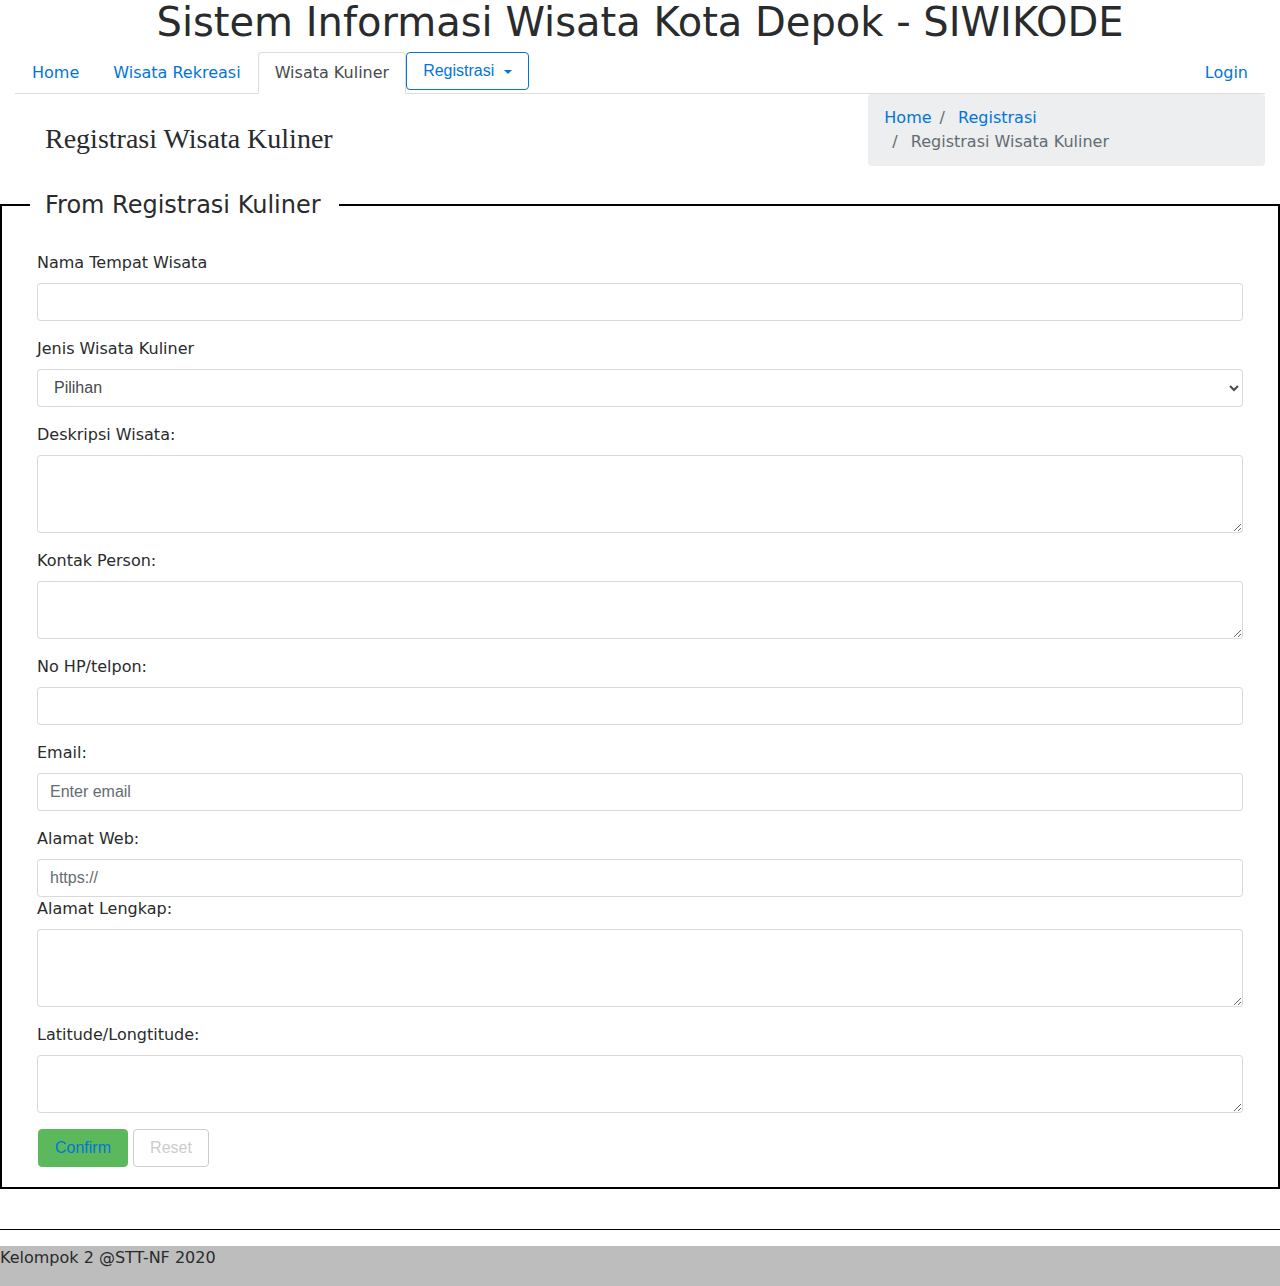
<file: form_reg_kuliner.html>
<!DOCTYPE html>
<html lang="en">

<head>
    <meta charset="utf-8">
    <meta http-equiv="X-UA-Compatible" content="IE=edge">
    <meta name="viewport" content="width=device-width, initial-scale=1">

    <title>Registrasi Wisata Kuliner</title>

    <meta name="description" content="Source code generated using layoutit.com">
    <meta name="author" content="LayoutIt!">

    <link href="css/bootstrap.min.css" rel="stylesheet">
    <link href="css/style.css" rel="stylesheet">

    <link rel="stylesheet" href="https://cdnjs.cloudflare.com/ajax/libs/font-awesome/4.7.0/css/font-awesome.min.css">
</head>

<body>
    <!--=====================
    =======NAVBAR========
    =====================-->
    <header>
        <div class="container-fluid">
            <div class="row">
                <div class="col-md-12 col-sm-12 col-xs-12 ">
                    <h1 class="text-center">
                        Sistem Informasi Wisata Kota Depok - SIWIKODE
                    </h1>
                    <ul class="nav nav-tabs">
                        <li class="nav-item">
                            <a class="nav-link" href="index.html">Home</a>
                        </li>
                        <li class="nav-item">
                            <a class="nav-link " href="form_reg_rekreasi.html">Wisata Rekreasi</a>
                        </li>
                        <li class="nav-item">
                            <a class="nav-link active" href="form_reg_kuliner.html">Wisata Kuliner </a>
                        </li>
                        <li>
                            <div class="dropdown">
                                <button type="button" class="btn btn-outline-primary dropdown-toggle"
                                    data-toggle="dropdown">
                                    Registrasi
                                </button>
                                <div class="dropdown-menu">
                                    <a class="dropdown-item" href="form_reg_kuliner.html">Wisata Kuliner</a>
                                    <a class="dropdown-item" href="form_reg_rekreasi.html">Wisata Rekreasi</a>
                                </div>
                            </div>
                        </li>
                        <li class="nav-item dropdown ml-md-auto">
                            <a class="nav-link " href="halamanlogin.html" id="login">Login</a>
                        </li>
                    </ul>
                </div>
            </div>
        </div>
    </header>
    <!--=====================
=========NAV END=========
=====================-->

    <!-- ===================
=========BODY===========
==================== -->
    <section>
        <div class="container-fluid">
            <div class="row">
                <div class="col-md-8">
                    <div class="container-fluid">
                        <div class="row">
                            <div class="container" style="margin-top: 30px; padding-left: 10px; margin-left: 20px;">
                                <h3 style="font-family: 'Times New Roman', Times, serif;">Registrasi Wisata Kuliner
                                </h3>
                            </div>
                        </div>
                    </div><br>
                </div>
                <div class="col-md-4">
                    <nav>
                        <ol class="breadcrumb">
                            <li class="breadcrumb-item">
                                <a href="tempat wisata.html">Home</a>
                            </li>
                            <li class="breadcrumb-item">
                                <a href="form_reg_kuliner.html">Registrasi</a>
                            </li>
                            <li class="breadcrumb-item active">
                                Registrasi Wisata Kuliner
                            </li>
                        </ol>
                    </nav>
                </div>
            </div>
        </div>
        <fieldset style="border:2px solid black;padding: 20px">
            <legend class="ml-2 w-auto col-md-3">From Registrasi Kuliner</legend>
            <form>
                <div class="col-md-12">
                    <div class="form-group">
                        <label for="validation01">Nama Tempat Wisata</label>
                        <input type="text" class="form-control" id="validation01" required>
                    </div>
                    <div class="form-group">
                        <label for="FormControlSelect1">Jenis Wisata Kuliner</label>
                        <select class="form-control" id="FormControlSelect1">
                            <option>Pilihan</option>
                            <option>Kedai Kopi</option>
                            <option>Restoran</option>
                            <option>Angkringan</option>
                            <option>Kafe</option>
                            <option>Oleh-Oleh</option>
                        </select>
                    </div>
                    <div class="form-group">
                        <label for="FormControlTextarea1">Deskripsi Wisata:</label>
                        <textarea class="form-control" id="FormControlTextarea1" rows="3"></textarea>
                    </div>
                    <div class="form-group">
                        <label for="FormControlTextarea2">Kontak Person:</label>
                        <textarea class="form-control" id="FormControlTextarea2"></textarea>
                    </div>
                    <div class="form-group">
                        <label for="FormControlTextarea3">No HP/telpon:</label>
                        <input type="number" class="form-control" id="FormControlTextarea3" required />
                    </div>
                    <div class="form-group">
                        <label for="InputEmail1">Email:</label>
                        <input type="email" class="form-control" id="InputEmail1" aria-describedby="emailHelp"
                            placeholder="Enter email">
                    </div>
                    <label for="basic-url">Alamat Web:</label>
                    <input type="text" class="form-control" id="basic-url" aria-describedby="basic-addon3"
                        placeholder="https://">
                </div>
                <div class="form-group col-md-12">
                    <label for="FormControlTextarea4">Alamat Lengkap:</label>
                    <textarea class="form-control" id="FormControlTextarea4" rows="3"></textarea>
                </div>
                <div class="form-group col-md-12">
                    <label for="FormControlTextarea5">Latitude/Longtitude:</label>
                    <textarea class="form-control" id="FormControlTextarea5"></textarea>
                </div>
                <div class="row">
                    <div class="col-md-2 ml-3">
                        <button class="btn btn-success" type="submit" onclick="return confirm('Data Sudah Benar?')"><a
                                href="admin-kelola-rekreasi.html">Confirm</a></button>
                        <button class="btn btn-outline-secondary" type="reset">Reset</button>
                    </div>
                </div>
                </div>
            </form>
        </fieldset><br>
    </section>
    <!-- ===================
=======BODY END=========
==================== -->
    <hr color="black">
    <!--=====================
======= Footer ======
=====================-->
    <footer>
        <div class="row mt-3">
            <div class="col-md-12 col-sm-12 col-xs-12 ">
                <address>
                    <p>Kelompok 2 &#64;STT-NF 2020 </p>
                </address>
            </div>
        </div>
    </footer>

    <!--=====================
======= END =========
=====================-->

    <script src="js/jquery.min.js"></script>
    <script src="js/bootstrap.min.js"></script>
    <script src="js/scripts.js"></script>
</body>

</html>
</file>
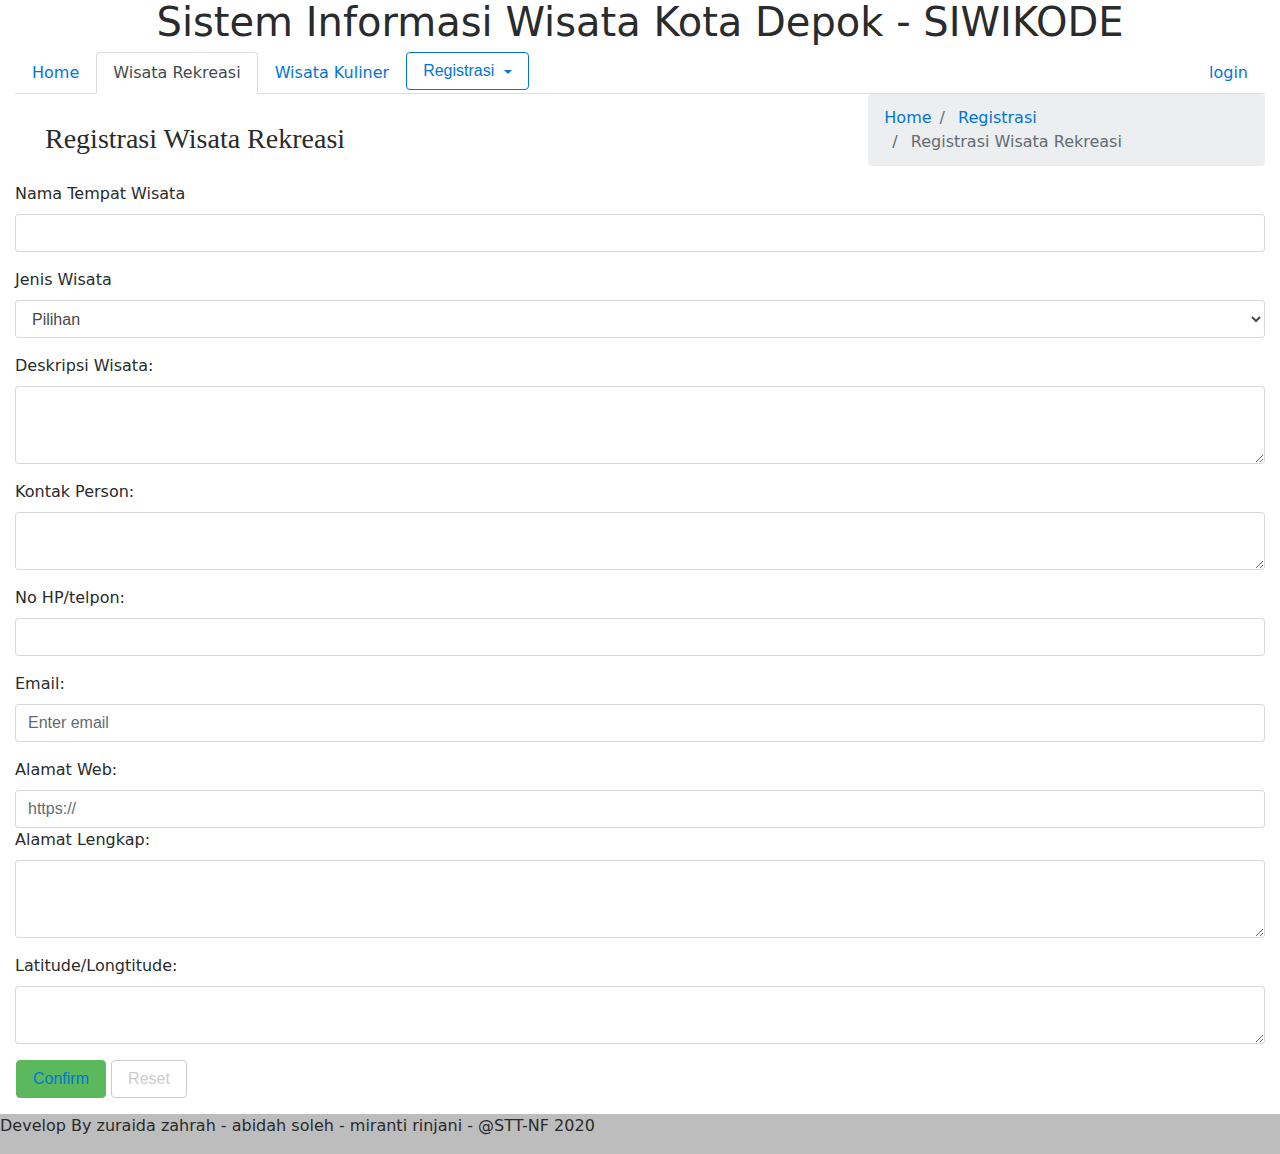
<file: form_reg_rekreasi.html>
<!DOCTYPE html>
<html lang="en">

<head>
    <meta charset="utf-8">
    <meta http-equiv="X-UA-Compatible" content="IE=edge">
    <meta name="viewport" content="width=device-width, initial-scale=1">

    <title>Registrasi Wisata Rekreasi</title>

    <meta name="description" content="Source code generated using layoutit.com">
    <meta name="author" content="LayoutIt!">

    <link href="css/bootstrap.min.css" rel="stylesheet">
    <link href="css/style.css" rel="stylesheet">

</head>

<body>
    <!--=====================
    =======NAVBAR========
    =====================-->
    <header>
        <div class="container-fluid">
            <div class="row">
                <div class="col-md-12 col-sm-12 col-xs-12 ">
                    <h1 class="text-center">
                        Sistem Informasi Wisata Kota Depok - SIWIKODE
                    </h1>
                    <ul class="nav nav-tabs">
                        <li class="nav-item">
                            <a class="nav-link" href="index.html">Home</a>
                        </li>
                        <li class="nav-item">
                            <a class="nav-link active" href="form_reg_rekreasi.html">Wisata Rekreasi</a>
                        </li>
                        <li class="nav-item">
                            <a class="nav-link" href="form_reg_kuliner.html">Wisata Kuliner </a>
                        </li>
                        <li>
                            <div class="dropdown">
                                <button type="button" class="btn btn-outline-primary dropdown-toggle"
                                    data-toggle="dropdown">
                                    Registrasi
                                </button>
                                <div class="dropdown-menu">
                                    <a class="dropdown-item" href="form_reg_kuliner.html">Wisata Kuliner</a>
                                    <a class="dropdown-item" href="form_reg_rekreasi.html">Wisata Rekreasi</a>
                                </div>
                            </div>
                        </li>
                        <li class="nav-item dropdown ml-md-auto">
                            <a class="nav-link " href="admin-kelola-rekreasi.html" id="login">login</a>
                        </li>
                    </ul>
                </div>
            </div>
        </div>
    </header>
    <!--=====================
=========NAV END=========
=====================-->

    <!-- ===================
=========BODY===========
==================== -->
    <section>
        <div class="container-fluid">
            <div class="row">
                <div class="col-md-8">
                    <div class="container-fluid">
                        <div class="row">
                            <div class="container" style="margin-top: 30px; padding-left: 10px; margin-left: 20px;">
                                <h3 style="font-family: 'Times New Roman', Times, serif;">Registrasi Wisata Rekreasi
                                </h3>
                            </div>
                        </div>
                    </div>

                </div>
                <div class="col-md-4">
                    <nav>
                        <ol class="breadcrumb">
                            <li class="breadcrumb-item">
                                <a href="tempat wisata.html">Home</a>
                            </li>
                            <li class="breadcrumb-item">
                                <a href="form_reg_rekreasi.html">Registrasi</a>
                            </li>
                            <li class="breadcrumb-item active">
                                Registrasi Wisata Rekreasi
                            </li>
                        </ol>
                    </nav>
                </div>
            </div>
        </div>
        <form>
            <div class="col-md-12">
                <div class="form-group">
                    <label for="validation01">Nama Tempat Wisata</label>
                    <input type="text" class="form-control" id="validation01" required>
                </div>
                <div class="form-group">
                    <label for="FormControlSelect1">Jenis Wisata</label>
                    <select class="form-control" id="FormControlSelect1">
                        <option>Pilihan</option>
                        <option>Taman Bunga Wiladatika</option>
                        <option>Masjid Kubah Mas</option>
                        <option>99 Pepohonan</option>
                    </select>
                </div>
                <div class="form-group">
                    <label for="FormControlTextarea1">Deskripsi Wisata:</label>
                    <textarea class="form-control" id="FormControlTextarea1" rows="3"></textarea>
                </div>
                <div class="form-group">
                    <label for="FormControlTextarea2">Kontak Person:</label>
                    <textarea class="form-control" id="FormControlTextarea2"></textarea>
                </div>
                <div class="form-group">
                    <label for="FormControlTextarea3">No HP/telpon:</label>
                    <input type="number" class="form-control" id="FormControlTextarea3" required />
                </div>
                <div class="form-group">
                    <label for="InputEmail1">Email:</label>
                    <input type="email" class="form-control" id="InputEmail1" aria-describedby="emailHelp"
                        placeholder="Enter email">
                </div>
                <label for="basic-url">Alamat Web:</label>
                <input type="text" class="form-control" id="basic-url" aria-describedby="basic-addon3"
                    placeholder="https://">
            </div>
            <div class="form-group col-md-12">
                <label for="FormControlTextarea4">Alamat Lengkap:</label>
                <textarea class="form-control" id="FormControlTextarea4" rows="3"></textarea>
            </div>
            <div class="form-group col-md-12">
                <label for="FormControlTextarea5">Latitude/Longtitude:</label>
                <textarea class="form-control" id="FormControlTextarea5"></textarea>
            </div>
            <div class="row">
                <div class="col-md-2 ml-3">
                    <button class="btn btn-success" type="submit" onclick="return confirm('Data Sudah Benar?')"><a
                            href="admin-kelola-rekreasi.html"> Confirm</a></button>
                    <button class="btn btn-outline-secondary" type="reset">Reset</button>
                </div>
            </div>
            </div>
        </form>
    </section>
    <!-- ===================
=======BODY END=========
==================== -->


    <!--=====================
======= Footer ======
=====================-->
    <footer>
        <div class="row mt-3">
            <div class="col-md-12 col-sm-12 col-xs-12 ">
                <address>
                    <p> Develop By zuraida zahrah - abidah soleh - miranti rinjani - &#64;STT-NF 2020 </p>
                </address>
            </div>
        </div>
    </footer>

    <!--=====================
======= END =========
=====================-->

    <script src="js/jquery.min.js"></script>
    <script src="js/bootstrap.min.js"></script>
    <script src="js/scripts.js"></script>
</body>

</html>
</file>
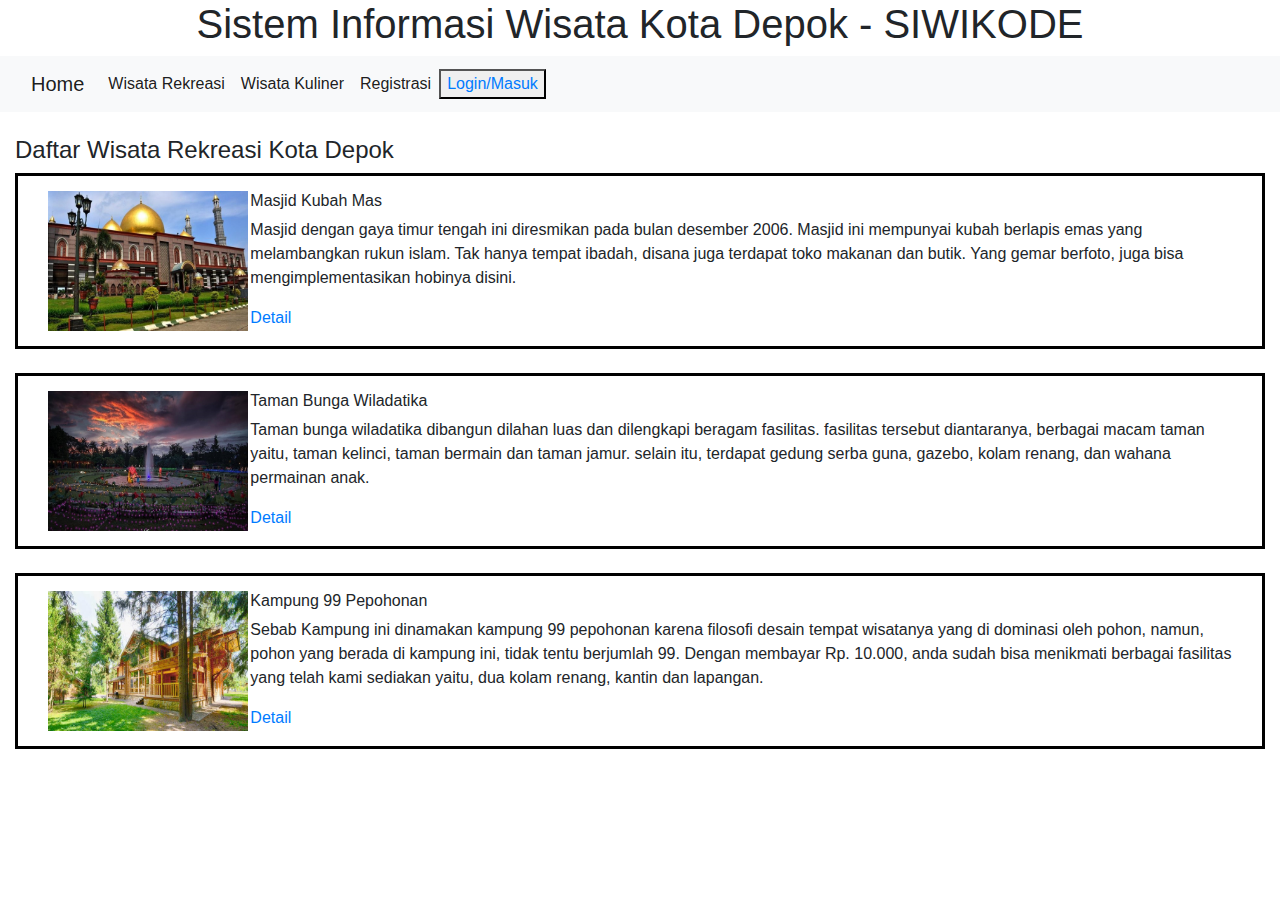
<file: halaman2.html>
<!DOCTYPE html>
<html lang="en">

<head>
  <!-- Required Meta Tags -->
  <meta charset="UTF-8">
  <meta name="viewport" content="width=device-width, initial-scale=1.0">
  <!--Bootstrap CSS-->
  <link rel="stylesheet" href="https://maxcdn.bootstrapcdn.com/bootstrap/4.0.0/css/bootstrap.min.css"
    integrity="sha384-Gn5384xqQ1aoWXA+058RXPxPg6fy4IWvTNh0E263XmFcJlSAwiGgFAW/dAiS6JXm" crossorigin="anonymous">
  <title>Daftar Wisata Rekreasi Kota Depok</title>
</head>

<body>
  <h1 align="center">Sistem Informasi Wisata Kota Depok - SIWIKODE</h1>
  <nav class="navbar navbar-expand-lg navbar-light bg-light">
    <div class="container-fluid">
      <a class="navbar-brand" href="index.html">Home</a>
      <button class="navbar-toggler" type="button" data-bs-toggle="collapse" data-bs-target="#navbarText"
        aria-controls="navbarText" aria-expanded="false" aria-label="Toggle navigation">
        <span class="navbar-toggler-icon"></span>
      </button>
      <div class="collapse navbar-collapse" id="navbarText">
        <ul class="navbar-nav me-auto mb-2 mb-lg-0">
          <li class="nav-item">
            <a class="nav-link active" aria-current="page" href="halaman2.html">Wisata Rekreasi</a>
          </li>
          <li class="nav-item">
            <a class="nav-link active" aria-current="page" href="halaman4.html">Wisata Kuliner</a>
          </li>
          <li class="nav-item">
            <a class="nav-link active" aria-current="page" href="form_reg_rekreasi.html">Registrasi</a>
          </li>
        </ul>
        <button><a href="halamanlogin.html">
            Login/Masuk
          </a></button>
      </div>
    </div>
  </nav>
  <div class="mt-4">
    <div class="col-md-12">
      <h4>Daftar Wisata Rekreasi Kota Depok</h4>
      <fieldset style="border:3px solid black;padding: 15px">
        <div class="container-fluid">
          <div class="row">
            <div class="col-md-2">
              <img alt="Bootstrap Image Preview" src="image/kubahmasdepok.jpg" width="200px" height="140px">
            </div>
            <div class="col-md-10">
              <h6>Masjid Kubah Mas</h6>
              <p>Masjid dengan gaya timur tengah ini diresmikan pada bulan desember 2006. Masjid ini mempunyai kubah
                berlapis emas yang melambangkan rukun islam. Tak hanya tempat ibadah, disana juga terdapat toko makanan
                dan butik. Yang gemar berfoto, juga bisa mengimplementasikan hobinya disini.</p>
              <a href="detailrekreasi1.html">Detail</a>
            </div>
          </div>
      </fieldset>
    </div>
  </div>
  <div class="mt-4">
    <div class="col-md-12">
      <fieldset style="border:3px solid black;padding: 15px">
        <div class="container-fluid">
          <div class="row">
            <div class="col-md-2">
              <img alt="Bootstrap Image Preview" src="image/wiladatika.jpg" width="200px" height="140px">
            </div>
            <div class="col-md-10">
              <h6>Taman Bunga Wiladatika</h6>
              <p>Taman bunga wiladatika dibangun dilahan luas dan dilengkapi beragam fasilitas. fasilitas tersebut
                diantaranya, berbagai macam taman yaitu, taman kelinci, taman bermain dan taman jamur. selain itu,
                terdapat gedung serba guna, gazebo, kolam renang, dan wahana permainan anak. </p>
              <a href="detailrekreasi2.html">Detail</a>
            </div>
          </div>
      </fieldset>
    </div>
  </div>
  <div class="mt-4">
    <div class="col-md-12">
      <fieldset style="border:3px solid black;padding: 15px">
        <div class="container-fluid">
          <div class="row">
            <div class="col-md-2">
              <img alt="Bootstrap Image Preview" src="image/kampung99.jpg" width="200px" height="140px">
            </div>
            <div class="col-md-10">
              <h6>Kampung 99 Pepohonan</h6>
              <p>Sebab Kampung ini dinamakan kampung 99 pepohonan karena filosofi desain tempat wisatanya yang di
                dominasi oleh pohon, namun, pohon yang berada di kampung ini, tidak tentu berjumlah 99. Dengan membayar
                Rp. 10.000, anda sudah bisa menikmati berbagai fasilitas yang telah kami sediakan yaitu, dua kolam
                renang, kantin dan lapangan.</p>
              <a href="detailwisata3.html">Detail</a>
            </div>
          </div>
      </fieldset>
    </div>
  </div>
</file>
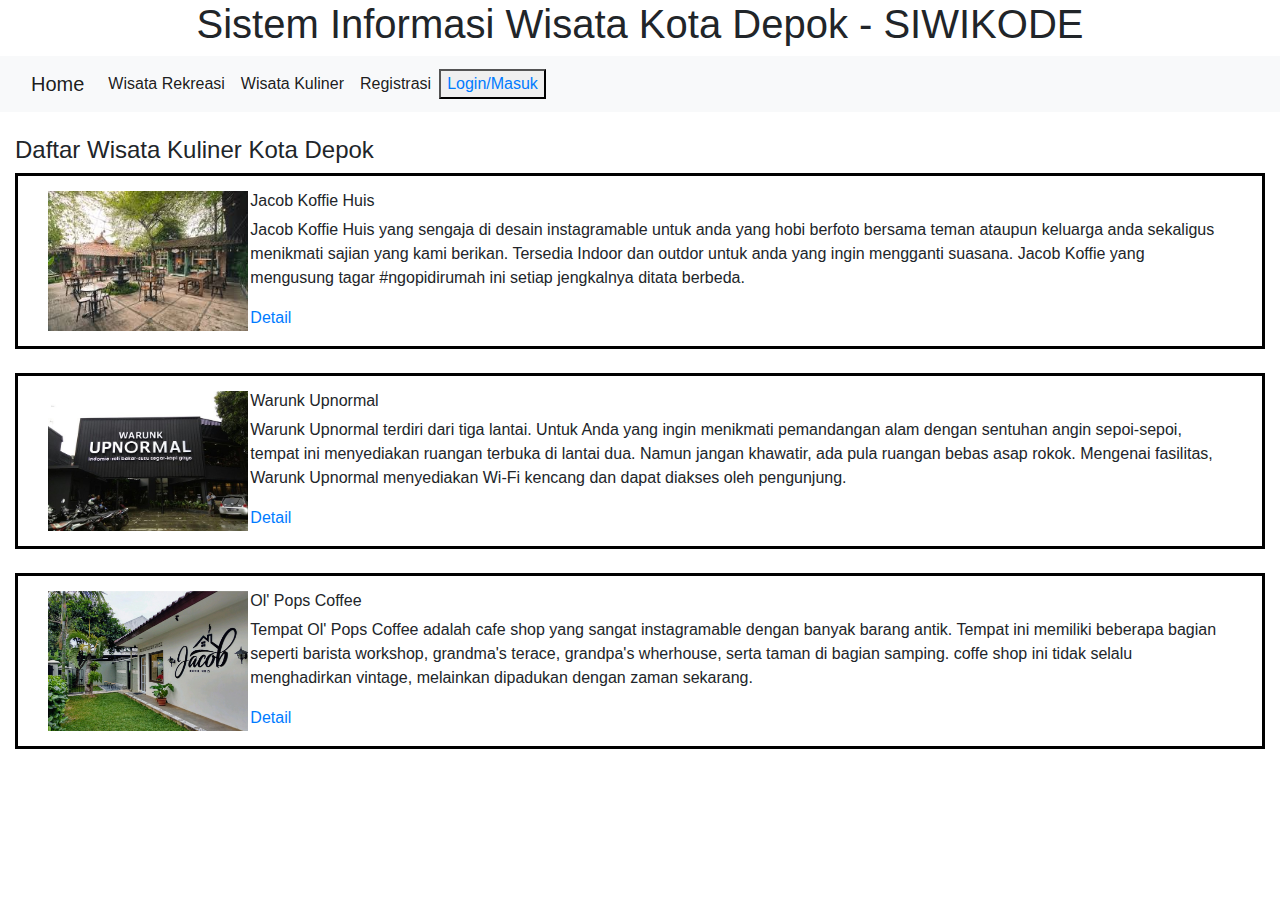
<file: halaman4.html>
<!DOCTYPE html>
<html lang="en">

<head>
  <!-- Required Meta Tags -->
  <meta charset="UTF-8">
  <meta name="viewport" content="width=device-width, initial-scale=1.0">
  <!--Bootstrap CSS-->
  <link rel="stylesheet" href="https://maxcdn.bootstrapcdn.com/bootstrap/4.0.0/css/bootstrap.min.css"
    integrity="sha384-Gn5384xqQ1aoWXA+058RXPxPg6fy4IWvTNh0E263XmFcJlSAwiGgFAW/dAiS6JXm" crossorigin="anonymous">
  <title>Daftar Wisata Kuliner Kota Depok</title>
</head>

<body>
  <h1 align="center">Sistem Informasi Wisata Kota Depok - SIWIKODE</h1>
  <nav class="navbar navbar-expand-lg navbar-light bg-light">
    <div class="container-fluid">
      <a class="navbar-brand" href="index.html">Home</a>
      <button class="navbar-toggler" type="button" data-bs-toggle="collapse" data-bs-target="#navbarText"
        aria-controls="navbarText" aria-expanded="false" aria-label="Toggle navigation">
        <span class="navbar-toggler-icon"></span>
      </button>
      <div class="collapse navbar-collapse" id="navbarText">
        <ul class="navbar-nav me-auto mb-2 mb-lg-0">
          <li class="nav-item">
            <a class="nav-link active" aria-current="page" href="halaman2.html">Wisata Rekreasi</a>
          </li>
          <li class="nav-item">
            <a class="nav-link active" aria-current="page" href="halaman4.html">Wisata Kuliner</a>
          </li>
          <li class="nav-item">
            <a class="nav-link active" aria-current="page" href="form_reg_rekreasi.html">Registrasi</a>
          </li>
        </ul>
        <button><a href="halamanlogin.html">
            Login/Masuk
          </a></button>
      </div>
    </div>
  </nav>
  <div class="mt-4">
    <div class="col-md-12">
      <h4>Daftar Wisata Kuliner Kota Depok</h4>
      <fieldset style="border:3px solid black;padding: 15px">
        <div class="container-fluid">
          <div class="row">
            <div class="col-md-2">
              <img alt="Bootstrap Image Preview" src="image/OI'.jpg" width="200px" height="140px">
            </div>
            <div class="col-md-10">
              <h6>Jacob Koffie Huis</h6>
              <p>Jacob Koffie Huis yang sengaja di desain instagramable untuk anda yang hobi berfoto bersama teman
                ataupun keluarga anda sekaligus menikmati sajian yang kami berikan. Tersedia Indoor dan outdor untuk
                anda yang ingin mengganti suasana. Jacob Koffie yang mengusung tagar #ngopidirumah ini setiap jengkalnya
                ditata berbeda.</p>
              <a href="wisatakuliner1.html">Detail</a>
            </div>
          </div>
      </fieldset>
    </div>
  </div>
  <div class="mt-4">
    <div class="col-md-12">
      <fieldset style="border:3px solid black;padding: 15px">
        <div class="container-fluid">
          <div class="row">
            <div class="col-md-2">
              <img alt="Bootstrap Image Preview" src="image/warunkupnormal.jpg" width="200px" height="140px">
            </div>
            <div class="col-md-10">
              <h6>Warunk Upnormal</h6>
              <p>Warunk Upnormal terdiri dari tiga lantai. Untuk Anda yang ingin menikmati pemandangan alam dengan
                sentuhan angin sepoi-sepoi, tempat ini menyediakan ruangan terbuka di lantai dua. Namun jangan khawatir,
                ada pula ruangan bebas asap rokok. Mengenai fasilitas, Warunk Upnormal menyediakan Wi-Fi kencang dan
                dapat diakses oleh pengunjung.</p>
              <a href="wisatakuliner2.html">Detail</a>
            </div>
          </div>
      </fieldset>
    </div>
  </div>
  <div class="mt-4">
    <div class="col-md-12">
      <fieldset style="border:3px solid black;padding: 15px">
        <div class="container-fluid">
          <div class="row">
            <div class="col-md-2">
              <img alt="Bootstrap Image Preview" src="image/jacob.jpg" width="200px" height="140px">
            </div>
            <div class="col-md-10">
              <h6>Ol' Pops Coffee</h6>
              <p>Tempat Ol' Pops Coffee adalah cafe shop yang sangat instagramable dengan banyak barang antik. Tempat
                ini memiliki beberapa bagian seperti barista workshop, grandma's terace, grandpa's wherhouse, serta
                taman di bagian samping. coffe shop ini tidak selalu menghadirkan vintage, melainkan dipadukan dengan
                zaman sekarang.</p>
              <a href="wisatakuliner3.html">Detail</a>
            </div>
          </div>
      </fieldset>
    </div>
  </div>
</file>
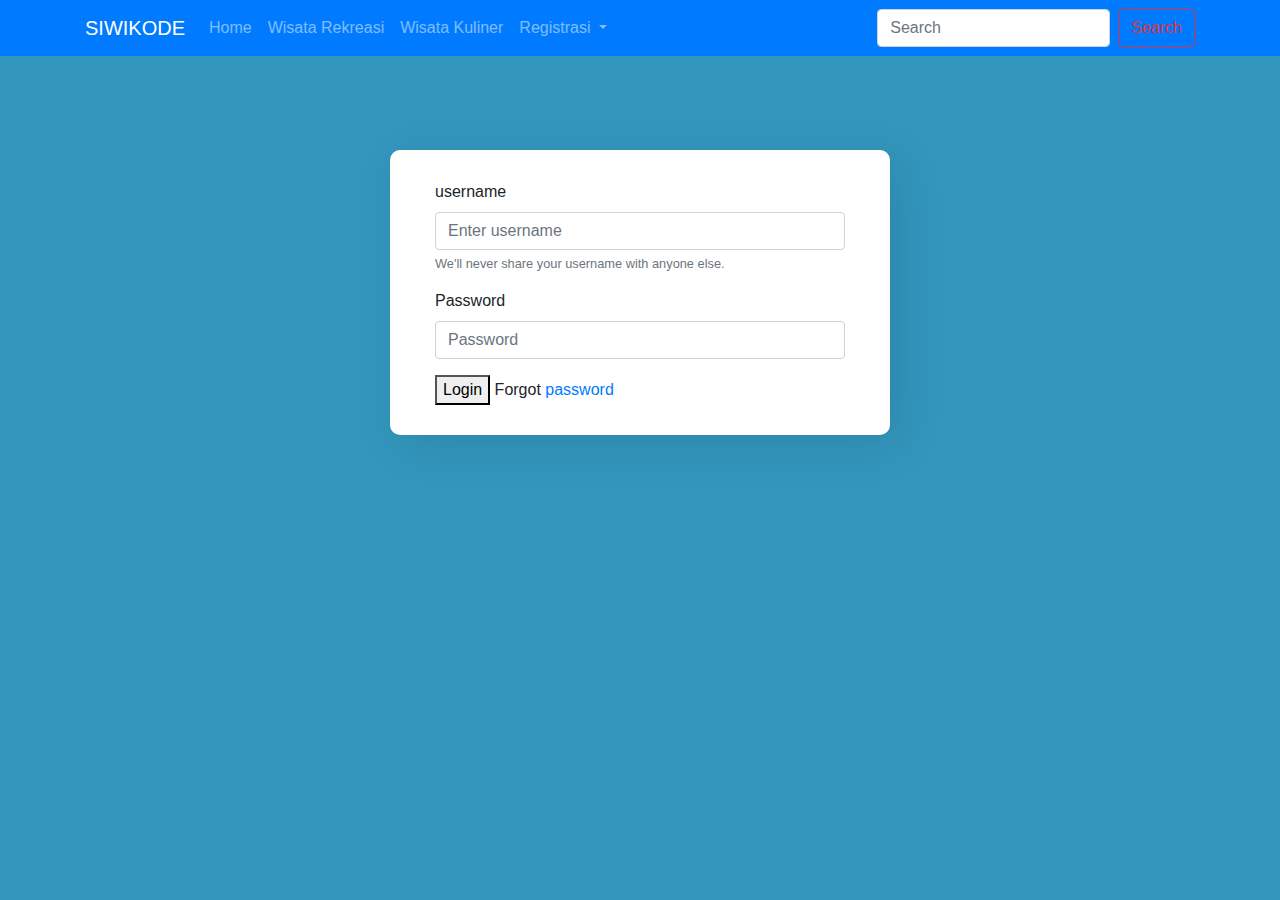
<file: halamanlogin.html>
<!doctype html>
<html lang="en">

<head>
    <!-- Required meta tags -->
    <meta charset="utf-8">
    <meta name="viewport" content="width=device-width, initial-scale=1, shrink-to-fit=no">

    <!-- Bootstrap CSS -->
    <link rel="stylesheet" href="https://stackpath.bootstrapcdn.com/bootstrap/4.3.1/css/bootstrap.min.css"
        integrity="sha384-ggOyR0iXCbMQv3Xipma34MD+dH/1fQ784/j6cY/iJTQUOhcWr7x9JvoRxT2MZw1T" crossorigin="anonymous">

    <!-- My css -->
    <link rel="stylesheet" href="style.css">

    <title>Login</title>
</head>

<body onload="load()">

    <!-- Validasi Java Script Login -->
    <script type="text/javascript">
        function login() {
            username = document.getElementById("username").value;
            password = document.getElementById("password").value;

            if (username == "" || password == "") {
                alert("Username / Password Harap Di isi");
                return false;
            }
            else if (password.length < 8) {
                alert("Password Tidak Boleh Kurang Dari 8 Karakter");
                return false;
            }
            else if (username == "kelompok 2" && password == "12345678") {
                window.location = "halaman_admin.html";
                return false;
            } else {
                alert("Username / Password yang anda masukan salah");
            }

        }
        function load() {
            alert("Username : kelompok 2 & Password : 12345678");
        }
    </script>
    <!-- Akhir Validasi Java Script Login -->

    <!-- Navbar -->
    <nav class="navbar navbar-expand-lg navbar-dark bg-primary fixed-top">
        <div class="container">
            <a class="navbar-brand" href="#">SIWIKODE</a>
            <button class="navbar-toggler" type="button" data-toggle="collapse" data-target="#navbarSupportedContent"
                aria-controls="navbarSupportedContent" aria-expanded="false" aria-label="Toggle navigation">
                <span class="navbar-toggler-icon"></span>
            </button>

            <div class="collapse navbar-collapse" id="navbarSupportedContent">
                <ul class="navbar-nav mr-auto">
                    <li class="nav-item">
                        <a class="nav-link" href="index.html">Home </a>
                    </li>
                    <li class="nav-item">
                        <a class="nav-link" href="halaman2.html">Wisata Rekreasi</a>
                    </li>
                    <li class="nav-item">
                        <a class="nav-link" href="halaman4.html">Wisata Kuliner</a>
                    </li>
                    <li class="nav-item dropdown">
                        <a class="nav-link dropdown-toggle" href="#" id="navbarDropdown" role="button"
                            data-toggle="dropdown" aria-haspopup="true" aria-expanded="false">
                            Registrasi
                        </a>
                        <div class="dropdown-menu" aria-labelledby="navbarDropdown">
                            <a class="dropdown-item" href="form_reg_kuliner.html">Wisata Kuliner</a>
                            <a class="dropdown-item" href="form_reg_rekreasi.html">Wisata Rekreasi</a>
                        </div>
                    </li>

                </ul>
                <form class="form-inline my-2 my-lg-0">
                    <input class="form-control mr-sm-2" type="search" placeholder="Search" aria-label="Search">
                    <button class="btn btn-outline-danger my-2 my-sm-0" type="submit">Search</button>
                </form>
            </div>
        </div>
    </nav>





    <!-- Form -->
    <section class="bagian-form">
        <div class="container">
            <form class="form">
                <div class="form-group">
                    <label for="exampleUsername">username</label>
                    <input type="text" class="form-control" name="user" id="username" placeholder="Enter username">
                    <small id="emailHelp" class="form-text text-muted">We'll never share your username with anyone
                        else.</small>
                </div>
                <div class="form-group">
                    <label for="exampleInputPassword">Password</label>
                    <input type="password" class="form-control" id="password" name="psw" placeholder="Password">
                </div>
                <button type="submit" onclick="return login()">Login</button>
                <span class="psw">Forgot <a href="#">password</a></span>
            </form>
        </div>
    </section>




    <!-- Optional JavaScript -->
    <!-- jQuery first, then Popper.js, then Bootstrap JS -->
    <script src="https://code.jquery.com/jquery-3.3.1.slim.min.js"
        integrity="sha384-q8i/X+965DzO0rT7abK41JStQIAqVgRVzpbzo5smXKp4YfRvH+8abtTE1Pi6jizo" crossorigin="anonymous">
        </script>
    <script src="https://cdnjs.cloudflare.com/ajax/libs/popper.js/1.14.7/umd/popper.min.js"
        integrity="sha384-UO2eT0CpHqdSJQ6hJty5KVphtPhzWj9WO1clHTMGa3JDZwrnQq4sF86dIHNDz0W1" crossorigin="anonymous">
        </script>
    <script src="https://stackpath.bootstrapcdn.com/bootstrap/4.3.1/js/bootstrap.min.js"
        integrity="sha384-JjSmVgyd0p3pXB1rRibZUAYoIIy6OrQ6VrjIEaFf/nJGzIxFDsf4x0xIM+B07jRM" crossorigin="anonymous">
        </script>
</body>

</html>
</file>
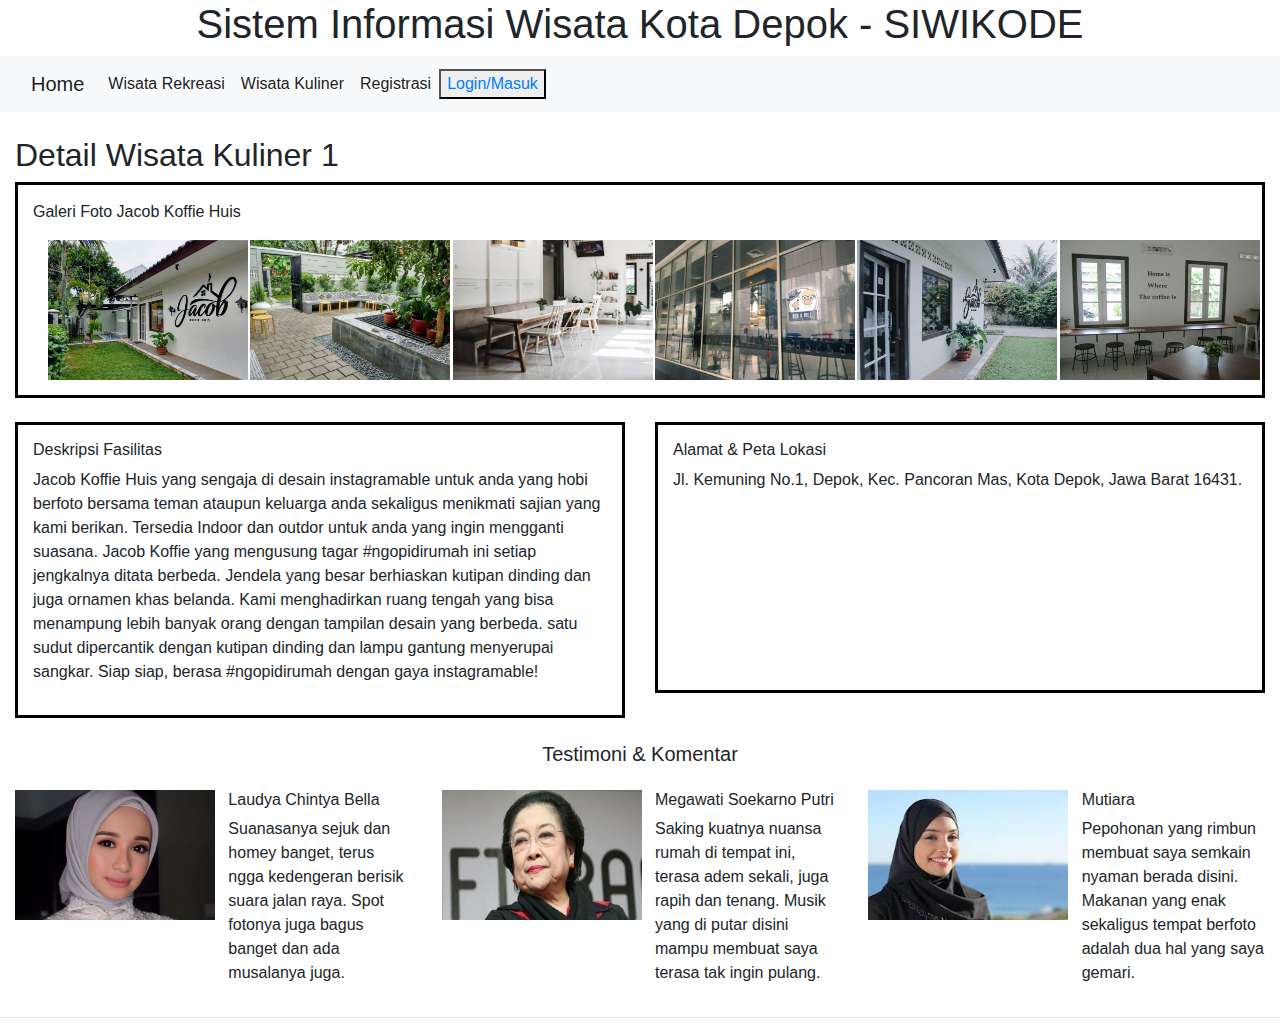
<file: wisatakuliner1.html>
<!DOCTYPE html>
<html lang="en">

<head>
  <!-- Required Meta Tags -->
  <meta charset="UTF-8">
  <meta name="viewport" content="width=device-width, initial-scale=1.0">
  <!--Bootstrap CSS-->
  <link rel="stylesheet" href="https://maxcdn.bootstrapcdn.com/bootstrap/4.0.0/css/bootstrap.min.css"
    integrity="sha384-Gn5384xqQ1aoWXA+058RXPxPg6fy4IWvTNh0E263XmFcJlSAwiGgFAW/dAiS6JXm" crossorigin="anonymous">
  <title>Detail Wisata Kuliner 1</title>
</head>

<body>

  <h1 align="center">Sistem Informasi Wisata Kota Depok - SIWIKODE</h1>
  <nav class="navbar navbar-expand-lg navbar-light bg-light">
    <div class="container-fluid">
      <a class="navbar-brand" href="index.html">Home</a>
      <button class="navbar-toggler" type="button" data-bs-toggle="collapse" data-bs-target="#navbarText"
        aria-controls="navbarText" aria-expanded="false" aria-label="Toggle navigation">
        <span class="navbar-toggler-icon"></span>
      </button>
      <div class="collapse navbar-collapse" id="navbarText">
        <ul class="navbar-nav me-auto mb-2 mb-lg-0">
          <li class="nav-item">
            <a class="nav-link active" aria-current="page" href="halaman2.html">Wisata Rekreasi</a>
          </li>
          <li class="nav-item">
            <a class="nav-link active" aria-current="page" href="halaman4.html">Wisata Kuliner</a>
          </li>
          <li class="nav-item">
            <a class="nav-link active" aria-current="page" href="form_reg_rekreasi.html">Registrasi</a>
          </li>
        </ul>
        <button><a href="halamanlogin.html">
            Login/Masuk
          </a></button>
      </div>
    </div>
  </nav>
  <div class="col-md-12">
    <div class="mt-4">
      <h2>Detail Wisata Kuliner 1</h2>
      <fieldset style="border:3px solid black;padding: 15px">
        <p>Galeri Foto Jacob Koffie Huis</p>
        <div class="container-fluid">
          <div class="row">
            <div class="col-md-2">
              <img alt="Bootstrap Image Preview" src="image/jacob.jpg" width="200px" height="140px">
            </div>
            <div class="col-md-2">
              <img alt="Bootstrap Image Preview" src="image/interior2.jpg" width="200px" height="140px">
            </div>
            <div class="col-md-2">
              <img alt="Bootstrap Image Preview" src="image/interior3.png" width="200px" height="140px">
            </div>
            <div class="col-md-2">
              <img alt="Bootstrap Image Preview" src="image/jacobkoffie.jpg" width="200px" height="140px">
            </div>
            <div class="col-md-2">
              <img alt="Bootstrap Image Preview" src="image/interior4.jpg" width="200px" height="140px">
            </div>
            <div class="col-md-2">
              <img alt="Bootstrap Image Preview" src="image/koffie2.jpg" width="200px" height="140px">
            </div>
          </div>
        </div>
    </div>
    </fieldset>
  </div>
  </div>
  <div class="mt-4">
    <div class="container-fluid">
      <div class="row">
        <div class="col-md-6">
          <fieldset style="border:3px solid black;padding: 15px">
            <h6>Deskripsi Fasilitas</h6>
            <p>Jacob Koffie Huis yang sengaja di desain instagramable untuk anda yang hobi berfoto bersama teman ataupun
              keluarga anda sekaligus menikmati sajian yang kami berikan. Tersedia Indoor dan outdor untuk anda yang
              ingin mengganti suasana. Jacob Koffie yang mengusung tagar #ngopidirumah ini setiap jengkalnya ditata
              berbeda. Jendela yang besar berhiaskan kutipan dinding dan juga ornamen khas belanda. Kami menghadirkan
              ruang tengah yang bisa menampung lebih banyak orang dengan tampilan desain yang berbeda. satu sudut
              dipercantik dengan kutipan dinding dan lampu gantung menyerupai sangkar. Siap siap, berasa #ngopidirumah
              dengan gaya instagramable!</p>
          </fieldset>
        </div>
        <div class="col-md-6">
          <fieldset style="border:3px solid black;padding: 15px">
            <h6>Alamat & Peta Lokasi</h6>
            <p>Jl. Kemuning No.1, Depok, Kec. Pancoran Mas, Kota Depok, Jawa Barat 16431.</p>
            <div class="embed-responsive embed-responsive-3by4"></div>
            <iframe
              src="https://www.google.com/maps/embed?pb=!1m18!1m12!1m3!1d3964.953287842125!2d106.81761711477009!3d-6.40002089536922!2m3!1f0!2f0!3f0!3m2!1i1024!2i768!4f13.1!3m3!1m2!1s0x2e69ebe044764ed7%3A0x351500e8cb7ec793!2sJacob%20Koffie%20Huis!5e0!3m2!1sid!2sid!4v1611824883923!5m2!1sid!2sid"
              width="700" height="160" frameborder="0" style="border:0;" allowfullscreen="" aria-hidden="false"
              tabindex="0"></iframe>
          </fieldset>
        </div>
      </div>
    </div>
  </div>
  <div class="mt-4">
    <h5 align="center">Testimoni & Komentar</h5>
    <div class="mt-4">
      <div class="container-fluid">
        <div class="row">
          <div class="col-md-2">
            <img alt="Bootstrap Image Preview" src="image/bella.jpg" width="200px" height="130px">
          </div>
          <div class="col-md-2">
            <h6>Laudya Chintya Bella</h6>
            <p>Suanasanya sejuk dan homey banget, terus ngga kedengeran berisik suara jalan raya. Spot fotonya juga
              bagus banget dan ada musalanya juga.</p>
          </div>
          <div class="col-md-2">
            <img alt="Bootstrap Image Preview" src="image/megawati.jpg" width="200px" height="130px">
          </div>
          <div class="col-md-2">
            <h6>Megawati Soekarno Putri</h6>
            <p>Saking kuatnya nuansa rumah di tempat ini, terasa adem sekali, juga rapih dan tenang. Musik yang di putar
              disini mampu membuat saya terasa tak ingin pulang.</p>
          </div>
          <div class="col-md-2">
            <img alt="Bootstrap Image Preview" src="image/wanita.jpg" width="200px" height="130px">
          </div>
          <div class="col-md-2">
            <h6>Mutiara</h6>
            <p>Pepohonan yang rimbun membuat saya semkain nyaman berada disini. Makanan yang enak sekaligus tempat
              berfoto adalah dua hal yang saya gemari.</p>
          </div>
        </div>
      </div>
    </div>
  </div>
  <hr />
</body>

</html>
</file>
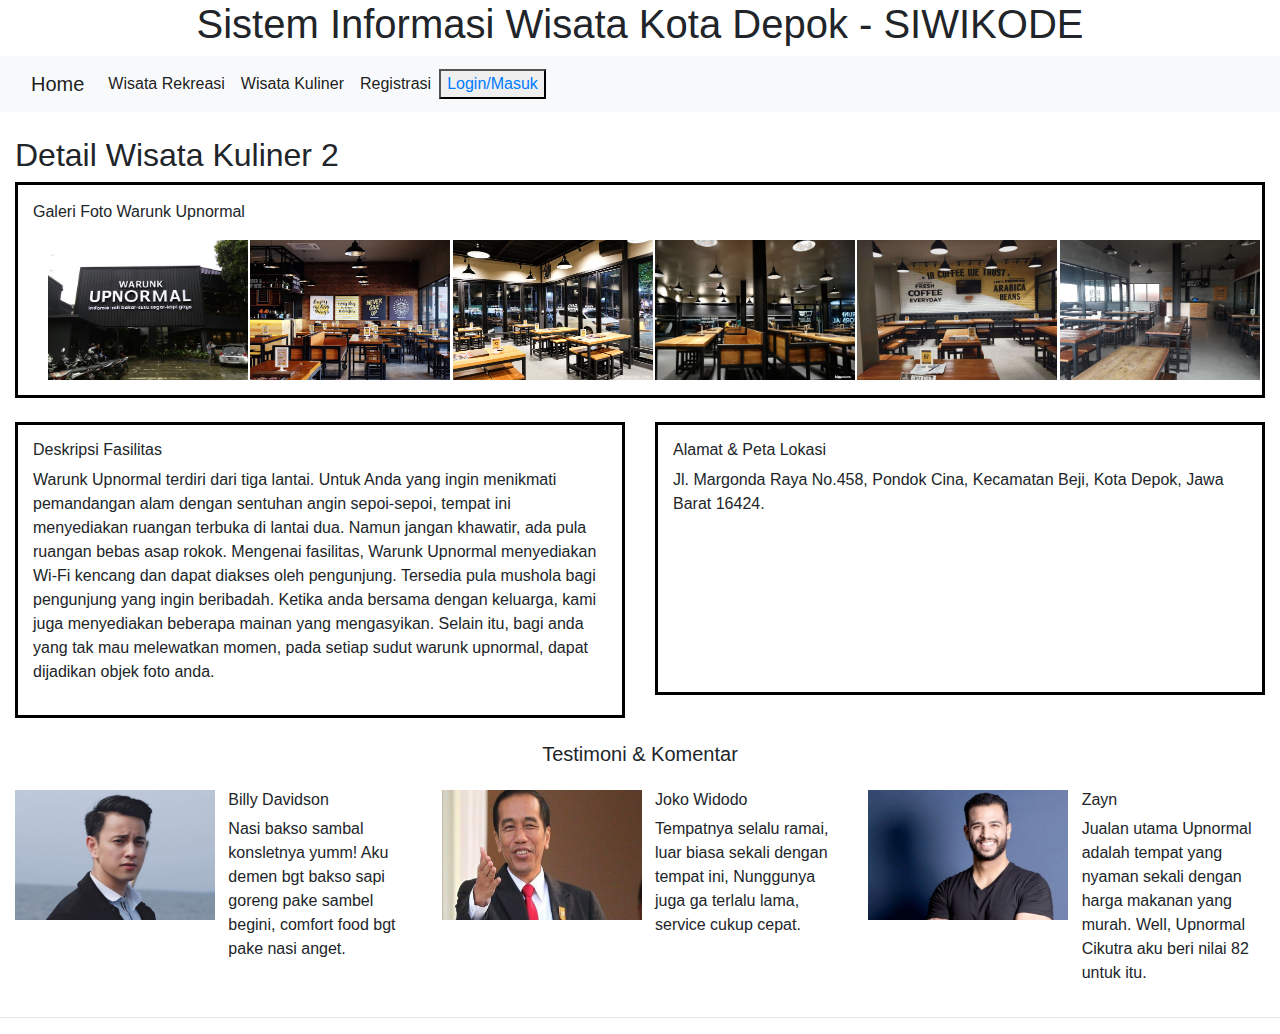
<file: wisatakuliner2.html>
<!DOCTYPE html>
<html lang="en">

<head>
  <!-- Required Meta Tags -->
  <meta charset="UTF-8">
  <meta name="viewport" content="width=device-width, initial-scale=1.0">
  <!--Bootstrap CSS-->
  <link rel="stylesheet" href="https://maxcdn.bootstrapcdn.com/bootstrap/4.0.0/css/bootstrap.min.css"
    integrity="sha384-Gn5384xqQ1aoWXA+058RXPxPg6fy4IWvTNh0E263XmFcJlSAwiGgFAW/dAiS6JXm" crossorigin="anonymous">
  <title>Detail Wisata Kuliner 2</title>
</head>

<body>

  <h1 align="center">Sistem Informasi Wisata Kota Depok - SIWIKODE</h1>
  <nav class="navbar navbar-expand-lg navbar-light bg-light">
    <div class="container-fluid">
      <a class="navbar-brand" href="index.html">Home</a>
      <button class="navbar-toggler" type="button" data-bs-toggle="collapse" data-bs-target="#navbarText"
        aria-controls="navbarText" aria-expanded="false" aria-label="Toggle navigation">
        <span class="navbar-toggler-icon"></span>
      </button>
      <div class="collapse navbar-collapse" id="navbarText">
        <ul class="navbar-nav me-auto mb-2 mb-lg-0">
          <li class="nav-item">
            <a class="nav-link active" aria-current="page" href="halaman2.html">Wisata Rekreasi</a>
          </li>
          <li class="nav-item">
            <a class="nav-link active" aria-current="page" href="halaman4.html">Wisata Kuliner</a>
          </li>
          <li class="nav-item">
            <a class="nav-link active" aria-current="page" href="form_reg_rekreasi.html">Registrasi</a>
          </li>
        </ul>
        <button><a href="halamanlogin.html">
            Login/Masuk
          </a></button>
      </div>
    </div>
  </nav>
  <div class="mt-4">
    <div class="col-md-12">
      <h2>Detail Wisata Kuliner 2</h2>
      <fieldset style="border:3px solid black;padding: 15px">
        <p> Galeri Foto Warunk Upnormal</p>
        <div class="container-fluid">
          <div class="row">
            <div class="col-md-2">
              <img alt="Bootstrap Image Preview" src="image/warunkupnormal.jpg" width="200px" height="140px">
            </div>
            <div class="col-md-2">
              <img alt="Bootstrap Image Preview" src="image/interior9.jpg" width="200px" height="140px">
            </div>
            <div class="col-md-2">
              <img alt="Bootstrap Image Preview" src="image/warunk.jpg" width="200px" height="140px">
            </div>
            <div class="col-md-2">
              <img alt="Bootstrap Image Preview" src="image/upnormal.jpg" width="200px" height="140px">
            </div>
            <div class="col-md-2">
              <img alt="Bootstrap Image Preview" src="image/tempatnongkrong.jpg" width="200px" height="140px">
            </div>
            <div class="col-md-2">
              <img alt="Bootstrap Image Preview" src="image/thumbnail-2.jpg" width="200px" height="140px">
      </fieldset>
    </div>
  </div>
  <div class="mt-4">
    <div class="container-fluid">
      <div class="row">
        <div class="col-md-6">
          <fieldset style="border:3px solid black;padding: 15px">
            <h6>Deskripsi Fasilitas</h6>
            <p>Warunk Upnormal terdiri dari tiga lantai. Untuk Anda yang ingin menikmati pemandangan alam dengan
              sentuhan angin sepoi-sepoi, tempat ini menyediakan ruangan terbuka di lantai dua. Namun jangan khawatir,
              ada pula ruangan bebas asap rokok. Mengenai fasilitas, Warunk Upnormal menyediakan Wi-Fi kencang dan dapat
              diakses oleh pengunjung. Tersedia pula mushola bagi pengunjung yang ingin beribadah. Ketika anda bersama
              dengan keluarga, kami juga menyediakan beberapa mainan yang mengasyikan. Selain itu, bagi anda yang tak
              mau melewatkan momen, pada setiap sudut warunk upnormal, dapat dijadikan objek foto anda.</p>
          </fieldset>
        </div>
        <div class="col-md-6">
          <fieldset style="border:3px solid black;padding: 15px">
            <h6>Alamat & Peta Lokasi</h6>
            <p>Jl. Margonda Raya No.458, Pondok Cina, Kecamatan Beji, Kota Depok, Jawa Barat 16424.</p>
            <div class="embed-responsive embed-responsive-3by4"></div>
            <iframe
              src="https://www.google.com/maps/embed?pb=!1m18!1m12!1m3!1d3965.2259811055496!2d106.83185591476989!3d-6.364793495394293!2m3!1f0!2f0!3f0!3m2!1i1024!2i768!4f13.1!3m3!1m2!1s0x2e69ec16b7ca8c59%3A0xf33a585f253513c8!2sWarunk%20Upnormal%20Margonda!5e0!3m2!1sid!2sid!4v1611824370251!5m2!1sid!2sid"
              width="700" height="138" frameborder="0" style="border:0;" allowfullscreen="" aria-hidden="false"
              tabindex="0"></iframe>
          </fieldset>
        </div>
      </div>
    </div>
  </div>
  <div class="mt-4">
    <h5 align="center">Testimoni & Komentar</h5>
    <div class="mt-4">
      <div class="container-fluid">
        <div class="row">
          <div class="col-md-2">
            <img alt="Bootstrap Image Preview" src="image/billy.jpg" width="200px" height="130px">
          </div>
          <div class="col-md-2">
            <h6>Billy Davidson</h6>
            <p>Nasi bakso sambal konsletnya yumm! Aku demen bgt bakso sapi goreng pake sambel begini, comfort food bgt
              pake nasi anget.</p>
          </div>
          <div class="col-md-2">
            <img alt="Bootstrap Image Preview" src="image/jokowi.jpg" width="200px" height="130px">
          </div>
          <div class="col-md-2">
            <h6>Joko Widodo</h6>
            <p>Tempatnya selalu ramai, luar biasa sekali dengan tempat ini, Nunggunya juga ga terlalu lama, service
              cukup cepat.</p>
          </div>
          <div class="col-md-2">
            <img alt="Bootstrap Image Preview" src="image/Zayn.jpg" width="200px" height="130px">
          </div>
          <div class="col-md-2">
            <h6>Zayn</h6>
            <p>Jualan utama Upnormal adalah tempat yang nyaman sekali dengan harga makanan yang murah. Well, Upnormal
              Cikutra aku beri nilai 82 untuk itu.</p>
          </div>
        </div>
      </div>
    </div>
  </div>
  <hr />


</body>

</html>
</file>
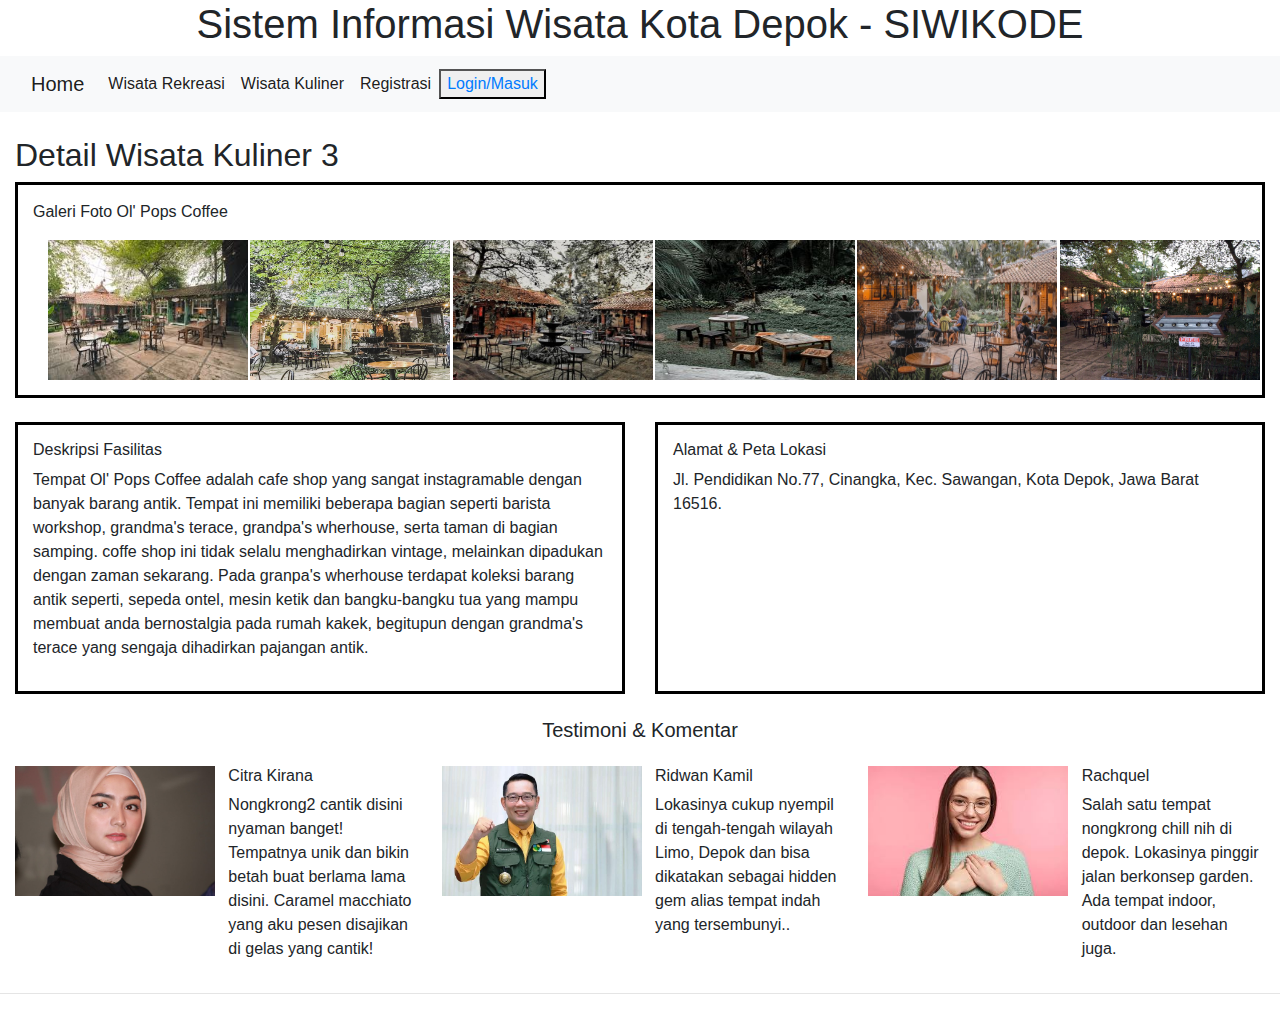
<file: wisatakuliner3.html>
<!DOCTYPE html>
<html lang="en">

<head>
  <!-- Required Meta Tags -->
  <meta charset="UTF-8">
  <meta name="viewport" content="width=device-width, initial-scale=1.0">
  <!--Bootstrap CSS-->
  <link rel="stylesheet" href="https://maxcdn.bootstrapcdn.com/bootstrap/4.0.0/css/bootstrap.min.css"
    integrity="sha384-Gn5384xqQ1aoWXA+058RXPxPg6fy4IWvTNh0E263XmFcJlSAwiGgFAW/dAiS6JXm" crossorigin="anonymous">
  <title>Detail Wisata Kuliner 3</title>
</head>

<body>

  <h1 align="center">Sistem Informasi Wisata Kota Depok - SIWIKODE</h1>
  <nav class="navbar navbar-expand-lg navbar-light bg-light">
    <div class="container-fluid">
      <a class="navbar-brand" href="index.html">Home</a>
      <button class="navbar-toggler" type="button" data-bs-toggle="collapse" data-bs-target="#navbarText"
        aria-controls="navbarText" aria-expanded="false" aria-label="Toggle navigation">
        <span class="navbar-toggler-icon"></span>
      </button>
      <div class="collapse navbar-collapse" id="navbarText">
        <ul class="navbar-nav me-auto mb-2 mb-lg-0">
          <li class="nav-item">
            <a class="nav-link active" aria-current="page" href="halaman2.html">Wisata Rekreasi</a>
          </li>
          <li class="nav-item">
            <a class="nav-link active" aria-current="page" href="halaman4.html">Wisata Kuliner</a>
          </li>
          <li class="nav-item">
            <a class="nav-link active" aria-current="page" href="form_reg_rekreasi.html">Registrasi</a>
          </li>
        </ul>
        <button><a href="halamanlogin.html">
            Login/Masuk
          </a></button>
      </div>
    </div>
  </nav>
  <div class="mt-4">
    <div class="col-md-12">
      <h2>Detail Wisata Kuliner 3</h2>
      <fieldset style="border:3px solid black;padding: 15px">
        <p> Galeri Foto Ol' Pops Coffee</p>
        <div class="container-fluid">
          <div class="row">
            <div class="col-md-2">
              <img alt="Bootstrap Image Preview" src="image/OI'.jpg" width="200px" height="140px">
            </div>
            <div class="col-md-2">
              <img alt="Bootstrap Image Preview" src="image/pops.jpg" width="200px" height="140px">
            </div>
            <div class="col-md-2">
              <img alt="Bootstrap Image Preview" src="image/coffe.jpg" width="200px" height="140px">
            </div>
            <div class="col-md-2">
              <img alt="Bootstrap Image Preview" src="image/pops2.jpg" width="200px" height="140px">
            </div>
            <div class="col-md-2">
              <img alt="Bootstrap Image Preview" src="image/pops3.png" width="200px" height="140px">
            </div>
            <div class="col-md-2">
              <img alt="Bootstrap Image Preview" src="image/pops4.jpg" width="200px" height="140px">
            </div>
          </div>
        </div>
    </div>
    </fieldset>
  </div>
  </div>
  <div class="mt-4">
    <div class="container-fluid">
      <div class="row">
        <div class="col-md-6">
          <fieldset style="border:3px solid black;padding: 15px">
            <h6>Deskripsi Fasilitas</h6>
            <p>Tempat Ol' Pops Coffee adalah cafe shop yang sangat instagramable dengan banyak barang antik. Tempat ini
              memiliki beberapa bagian seperti barista workshop, grandma's terace, grandpa's wherhouse, serta taman di
              bagian samping. coffe shop ini tidak selalu menghadirkan vintage, melainkan dipadukan dengan zaman
              sekarang. Pada granpa's wherhouse terdapat koleksi barang antik seperti, sepeda ontel, mesin ketik dan
              bangku-bangku tua yang mampu membuat anda bernostalgia pada rumah kakek, begitupun dengan grandma's terace
              yang sengaja dihadirkan pajangan antik.</p>
          </fieldset>
        </div>
        <div class="col-md-6">
          <fieldset style="border:3px solid black;padding: 15px">
            <h6>Alamat & Peta Lokasi</h6>
            <p>Jl. Pendidikan No.77, Cinangka, Kec. Sawangan, Kota Depok, Jawa Barat 16516.</p>
            <div class="embed-responsive embed-responsive-3by4"></div>
            <iframe
              src="https://www.google.com/maps/embed?pb=!1m18!1m12!1m3!1d3965.1476895196956!2d106.75702671476995!3d-6.37492729538708!2m3!1f0!2f0!3f0!3m2!1i1024!2i768!4f13.1!3m3!1m2!1s0x2e69ef43b1c8c5b9%3A0x21f42a7fd7f175a8!2sOl%E2%80%99%20Pops%20Coffee%20Cinangka!5e0!3m2!1sid!2sid!4v1611823459479!5m2!1sid!2sid"
              width="700" height="137" frameborder="0" style="border:0;" allowfullscreen="" aria-hidden="false"
              tabindex="0"></iframe>
          </fieldset>
        </div>
      </div>
    </div>
  </div>
  <div class="mt-4">
    <h5 align="center">Testimoni & Komentar</h5>
    <div class="mt-4">
      <div class="container-fluid">
        <div class="row">
          <div class="col-md-2">
            <img alt="Bootstrap Image Preview" src="image/citrakirana.jpg" width="200px" height="130px">
          </div>
          <div class="col-md-2">
            <h6>Citra Kirana</h6>
            <p>Nongkrong2 cantik disini nyaman banget! Tempatnya unik dan bikin betah buat berlama lama disini. Caramel
              macchiato yang aku pesen disajikan di gelas yang cantik!</p>
          </div>
          <div class="col-md-2">
            <img alt="Bootstrap Image Preview" src="image/ridwankamil.jpg" width="200px" height="130px">
          </div>
          <div class="col-md-2">
            <h6>Ridwan Kamil</h6>
            <p>Lokasinya cukup nyempil di tengah-tengah wilayah Limo, Depok dan bisa dikatakan sebagai hidden gem alias
              tempat indah yang tersembunyi..</p>
          </div>
          <div class="col-md-2">
            <img alt="Bootstrap Image Preview" src="image/Rachquel.jpg" width="200px" height="130px">
          </div>
          <div class="col-md-2">
            <h6>Rachquel</h6>
            <p>Salah satu tempat nongkrong chill nih di depok. Lokasinya pinggir jalan berkonsep garden. Ada tempat
              indoor, outdoor dan lesehan juga.</p>
          </div>
        </div>
      </div>
    </div>
  </div>
  <hr />
</body>

</html>
</file>
<file: css/style.css>
footer{
    background-color: #BDBDBD;
}
</file>
<file: style.css>
body {
    background-color: rgb(51, 150, 189);
}



/* Form bagian */
.bagian-form {
    background-color: white;
    width: 500px;
    margin: auto;
    margin-top: 150px;
    border-radius: 10px;
    box-shadow: 10px 10px 50px rgba(0, 0, 0, 0.1);
}

.form {
    padding: 30px;
}
</file>
